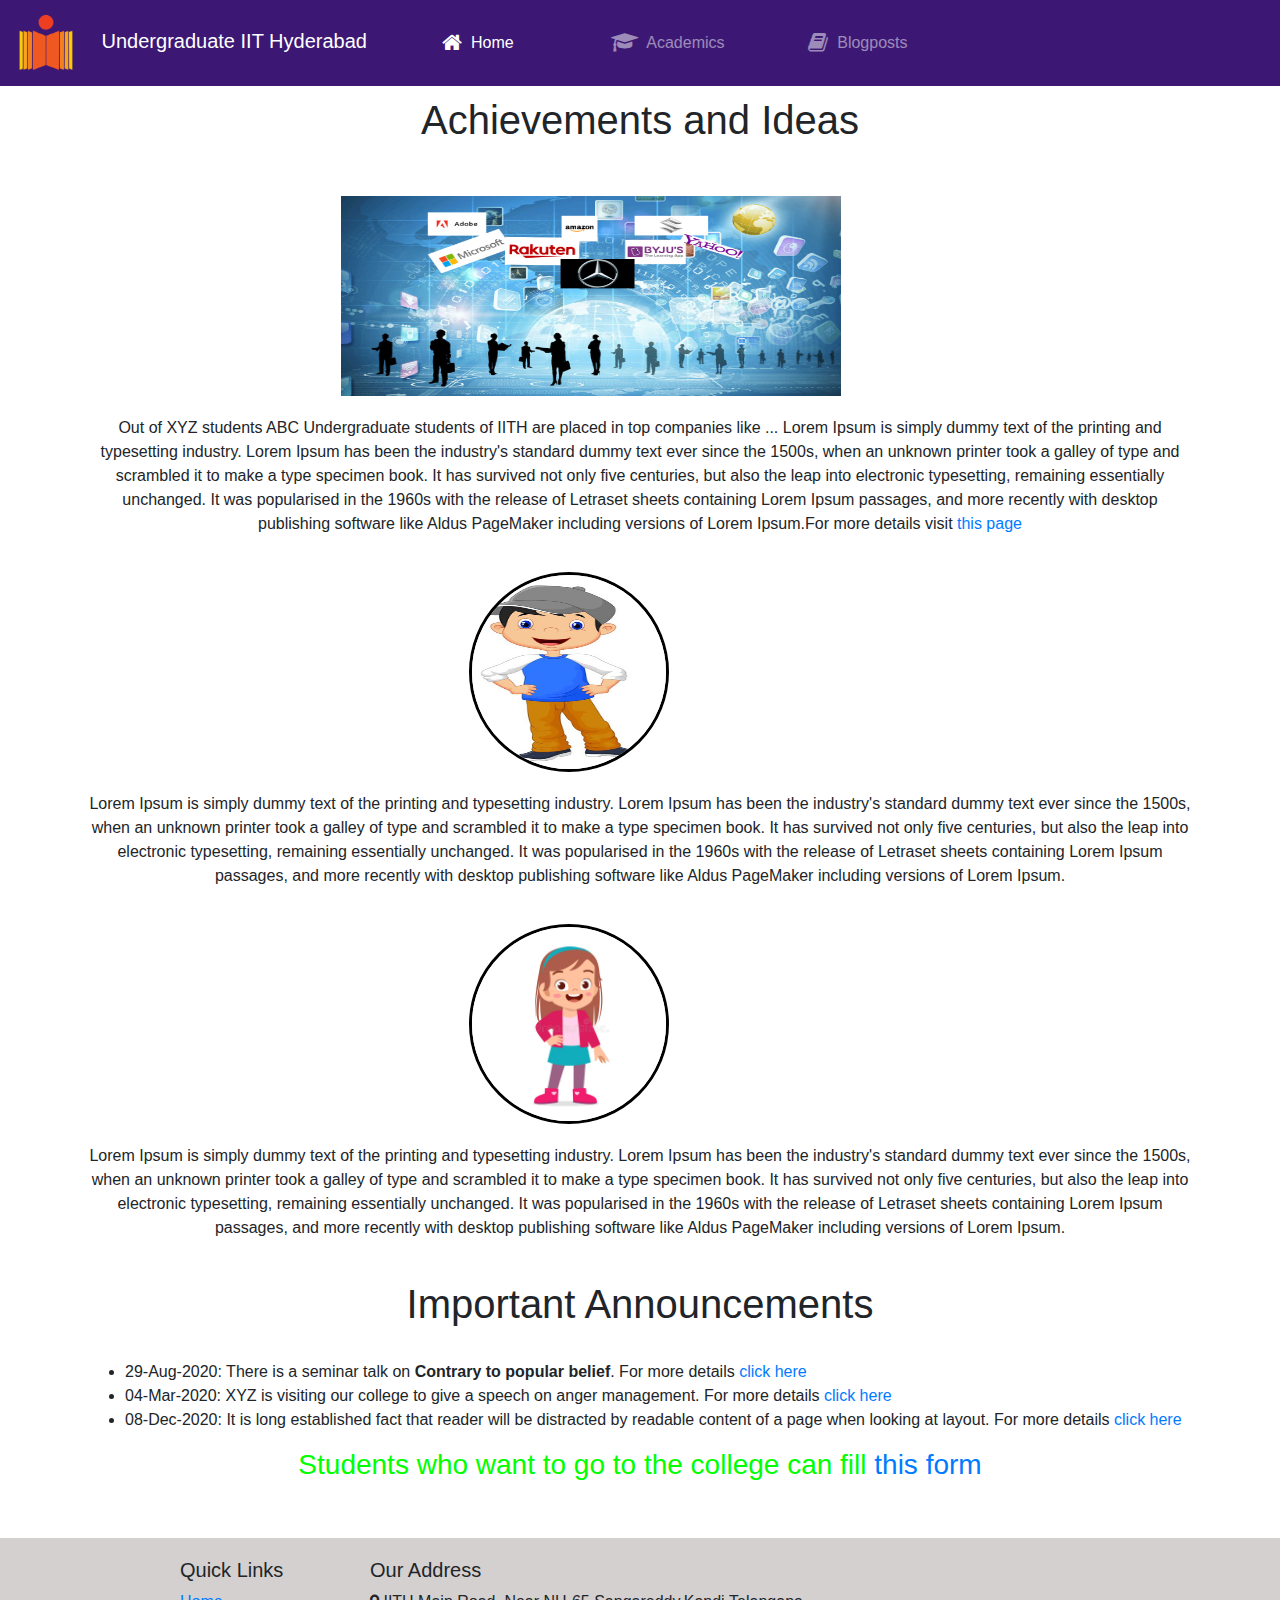
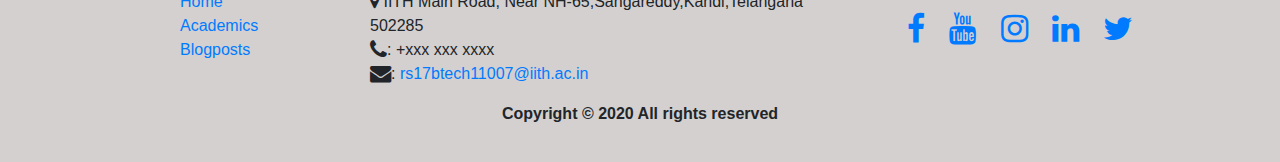
<file: index.html>
<!DOCTYPE html>
<html lang = "en">
	<head>
		<title>Undergraduate IIT Hyderabad </title>
		<meta charset = "utf-8">
		<meta name="viewport" content="width=device-width, initial-scale=1">
		<meta http-equiv="x-ua-compatible" content="ie=edge">  
  
		<link rel="stylesheet" href="https://maxcdn.bootstrapcdn.com/bootstrap/4.5.2/css/bootstrap.min.css">
		<link rel="stylesheet" href="https://cdnjs.cloudflare.com/ajax/libs/font-awesome/4.7.0/css/font-awesome.min.css">
		<link rel="stylesheet" href = "css\index.css">
		<link href="https://fonts.googleapis.com/css?family=Lato&display=swap" rel="stylesheet">
		<script src="https://ajax.googleapis.com/ajax/libs/jquery/3.5.1/jquery.min.js"></script>
		<script src="https://cdnjs.cloudflare.com/ajax/libs/popper.js/1.16.0/umd/popper.min.js"></script>
		<script src="https://maxcdn.bootstrapcdn.com/bootstrap/4.5.2/js/bootstrap.min.js"></script>
	</head>
	
	<body>
	
		<nav class="navbar navbar-expand-md navbar-dark fixed-top">
			<a class="navbar-brand" href="#">
				<img src="img/iithlogo.png" width="60px" height="60px" alt="logo"> Undergraduate IIT Hyderabad
			</a>
			<button type="button" class="navbar-toggler" data-toggle="collapse" data-target="#Navbar">
				<span class="navbar-toggler-icon"></span>                       
			</button>
				
			<div class = "collapse navbar-collapse" id = "Navbar">
				<ul class = "navbar-nav">
					<li class="nav-item active"><a class="nav-link" href="#"><span class="fa fa-home fa-lg"></span>&nbsp Home</a></li>
					<li class="nav-item"><a class="nav-link" href="academics.html"><span class="fa fa-graduation-cap fa-lg"></span>&nbsp Academics</a></li>
					<li class="nav-item"><a class="nav-link" href="blogposts.html"><span class="fa fa-book fa-lg"></span>&nbsp Blogposts</a></li>				
				</ul>
			</div>
		</nav>
		<br><br><br><br>
		
		<div class = "container">
			<h1 style = "text-align: center;">Achievements and Ideas</h1><br>
			<img src = "img/Companies.jpeg" width="500px" height = "200px" style = "margin: 20px 20vw">
			<p style = "text-align:center">Out of XYZ students ABC Undergraduate students of IITH are placed in top companies like ... 
			Lorem Ipsum is simply dummy text of the printing and typesetting industry. 
			Lorem Ipsum has been the industry's standard dummy text ever since the 1500s, when an unknown printer took 
			a galley of type and scrambled it to make a type specimen book. It has survived not only five centuries, 
			but also the leap into electronic typesetting, remaining essentially unchanged. It was popularised in the 
			1960s with the release of Letraset sheets containing Lorem Ipsum passages, and more recently with desktop 
			publishing software like Aldus PageMaker including versions of Lorem Ipsum.For more details visit <a href = "#">this page</a>
			</p>
		</div>
		
		<div class = "container">
			<img src = "img/boy.jpg" width="200px" height = "200px" style = "border-radius: 50%; border: 3px solid black; margin: 20px 30vw">
			<p style = "text-align:center">Lorem Ipsum is simply dummy text of the printing and typesetting industry. 
			Lorem Ipsum has been the industry's standard dummy text ever since the 1500s, when an unknown printer took 
			a galley of type and scrambled it to make a type specimen book. It has survived not only five centuries, 
			but also the leap into electronic typesetting, remaining essentially unchanged. It was popularised in the 
			1960s with the release of Letraset sheets containing Lorem Ipsum passages, and more recently with desktop 
			publishing software like Aldus PageMaker including versions of Lorem Ipsum.
			</p>
			<img src = "img/girl.jpg" width="200px" height = "200px" style = "border-radius: 50%; border: 3px solid black; margin: 20px 30vw">
			<p style = "text-align:center">Lorem Ipsum is simply dummy text of the printing and typesetting industry. 
			Lorem Ipsum has been the industry's standard dummy text ever since the 1500s, when an unknown printer took 
			a galley of type and scrambled it to make a type specimen book. It has survived not only five centuries, 
			but also the leap into electronic typesetting, remaining essentially unchanged. It was popularised in the 
			1960s with the release of Letraset sheets containing Lorem Ipsum passages, and more recently with desktop 
			publishing software like Aldus PageMaker including versions of Lorem Ipsum.
			</p>
		</div>
		<br>
		
		<div class = "container">
			<h1 style = "text-align: center;">Important Announcements</h1><br>
			<ul>
				<li>29-Aug-2020: There is a seminar talk on <strong>Contrary to popular belief</strong>. For more details <a href = "https://www.google.com/">click here</a></li>
				<li>04-Mar-2020: XYZ is visiting our college to give a speech on anger management. For more details <a href = "https://www.google.com/">click here</a></li>
				<li>08-Dec-2020: It is long established fact that reader will be distracted by readable content of a page when looking at layout. For more details <a href = "https://www.google.com/">click here</a></li>
			</ul> 
			
			<h3 style = "text-align:center; color: #00ff00"> Students who want to go to the college can fill <a href = "#">this form <a></h3>
		</div><br><br>
		
		<footer class = "footer">
			<div class ="container">
				<div class = "row">             
					<div class = "col-4 offset-1 col-sm-2">
						<h5>Quick Links</h5>
						<ul class = "list-unstyled">
							<li><a href="#">Home</a></li>
							<li><a href="academics.html">Academics</a></li>
							<li><a href="blogposts.html">Blogposts</a></li>
						</ul>
					</div>
					<div class = "col-7 col-sm-5">
						<h5>Our Address</h5>
						<address>
							<span class="fa fa-map-marker"></span> IITH Main Road, Near NH-65,Sangareddy,Kandi,Telangana 502285<br>
							<i class="fa fa-phone fa-lg"></i>: +xxx xxx xxxx<br>
							<i class="fa fa-envelope fa-lg"></i>: <a href="rs17btech11007@iith.ac.in">rs17btech11007@iith.ac.in</a>
						</address>
					</div>
					<div class = "col-12 col-sm-4 align-self-center">
						<div class="text-center">
							<a href="#" style="margin: 0px 10px"><i class="fa fa-facebook fa-2x"></i></a>
							<a href="#" style="margin: 0px 10px"><i class="fa fa-youtube fa-2x"></i></a>
							<a href="#" style="margin: 0px 10px"><i class="fa fa-instagram fa-2x"></i></a>
							<a href="#" style="margin: 0px 10px"><i class="fa fa-linkedin fa-2x"></i></a>
							<a href="#" style="margin: 0px 10px"><i class="fa fa-twitter fa-2x"></i></a>
						</div>
					</div>
				</div>
				<div class = "row justify-content-center">             
					<div class = "col-auto">
						<p><strong>Copyright © 2020 All rights reserved</p>
					</div>
				</div>
			</div>
		</footer>
	</body>
</html>
</file>
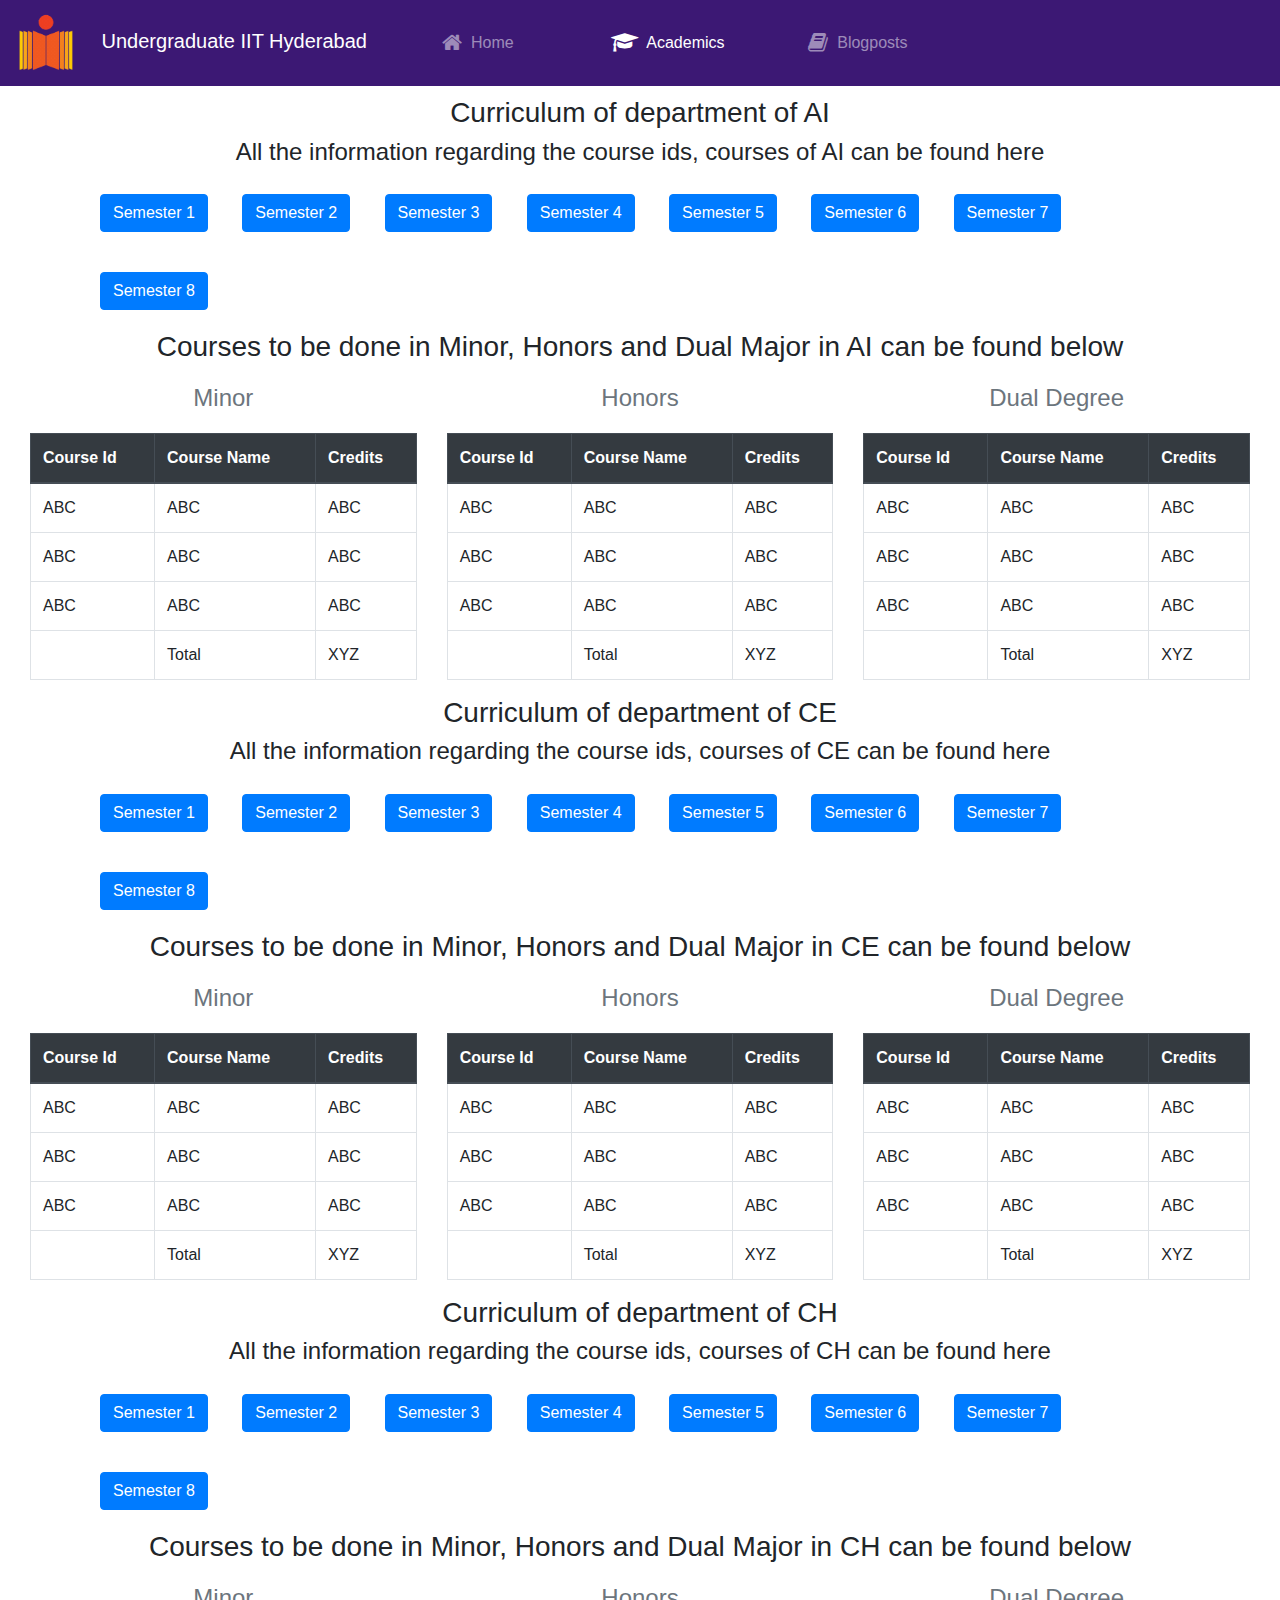
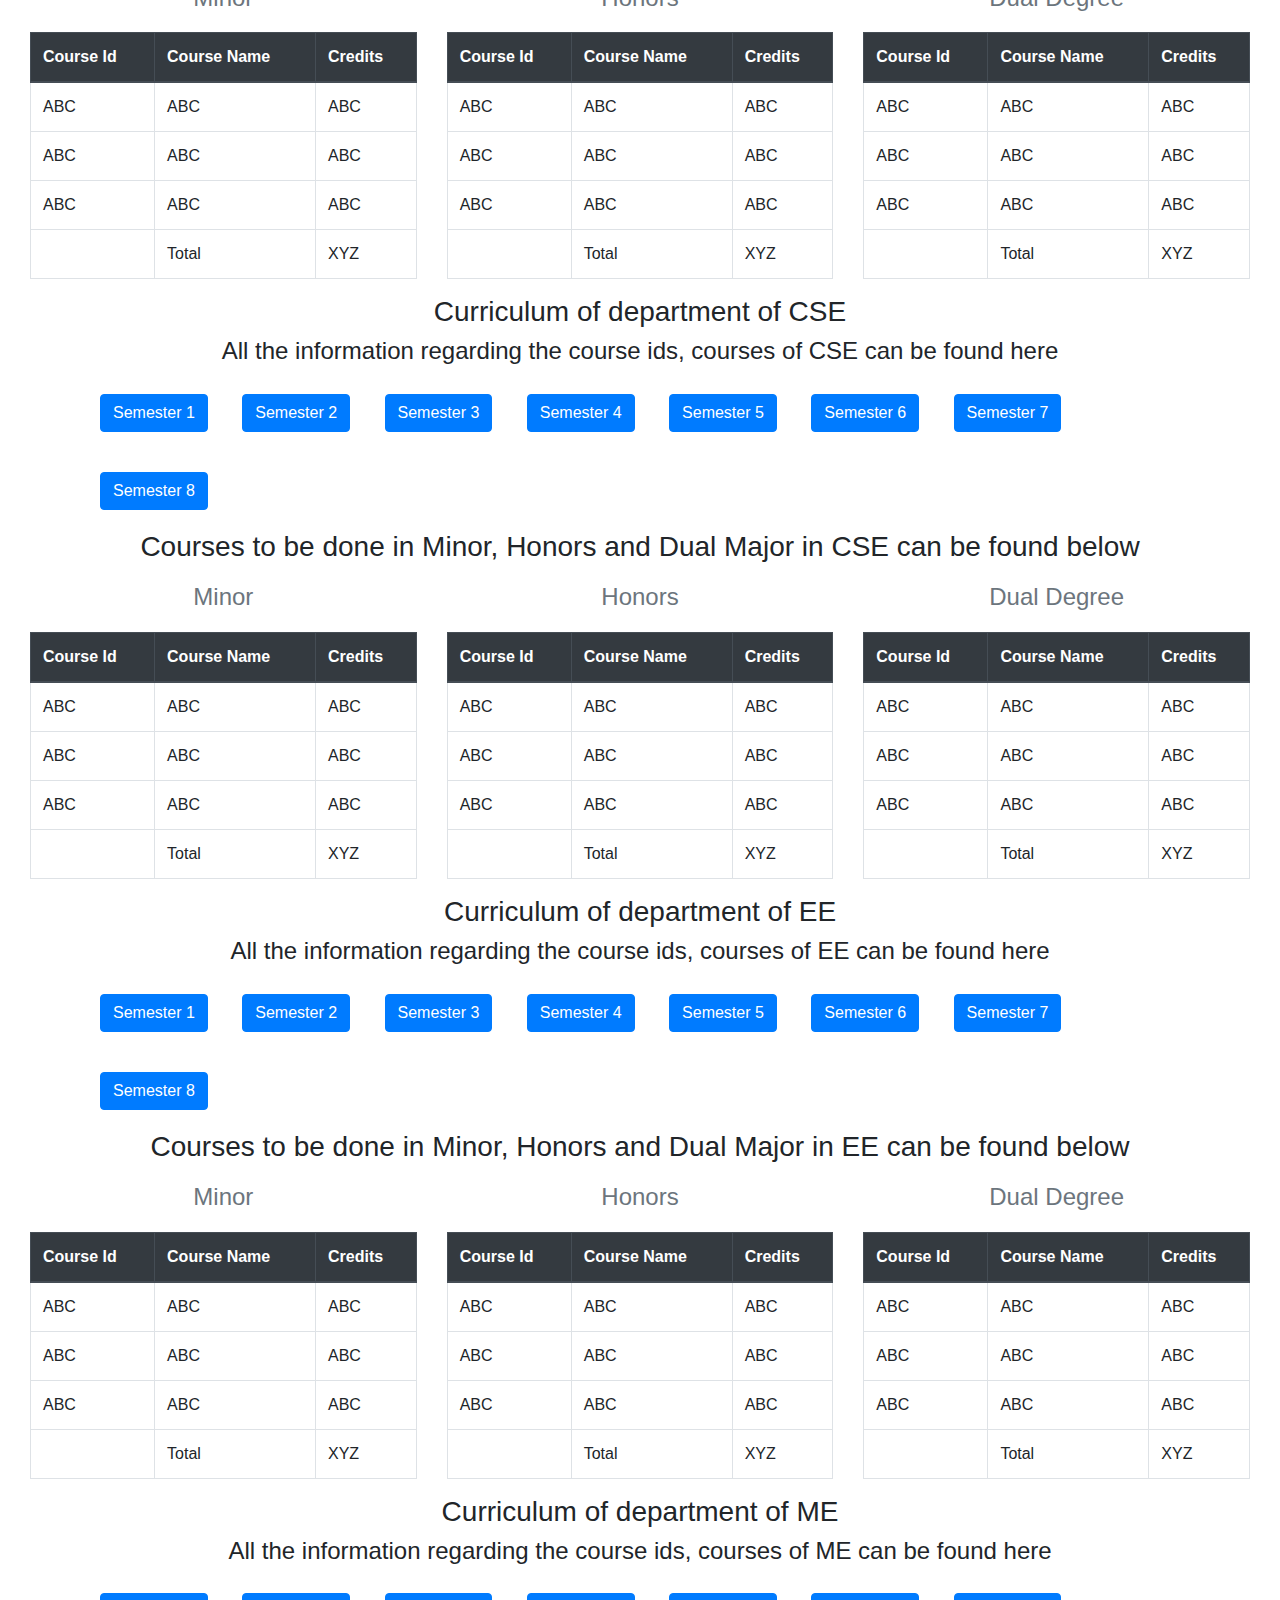
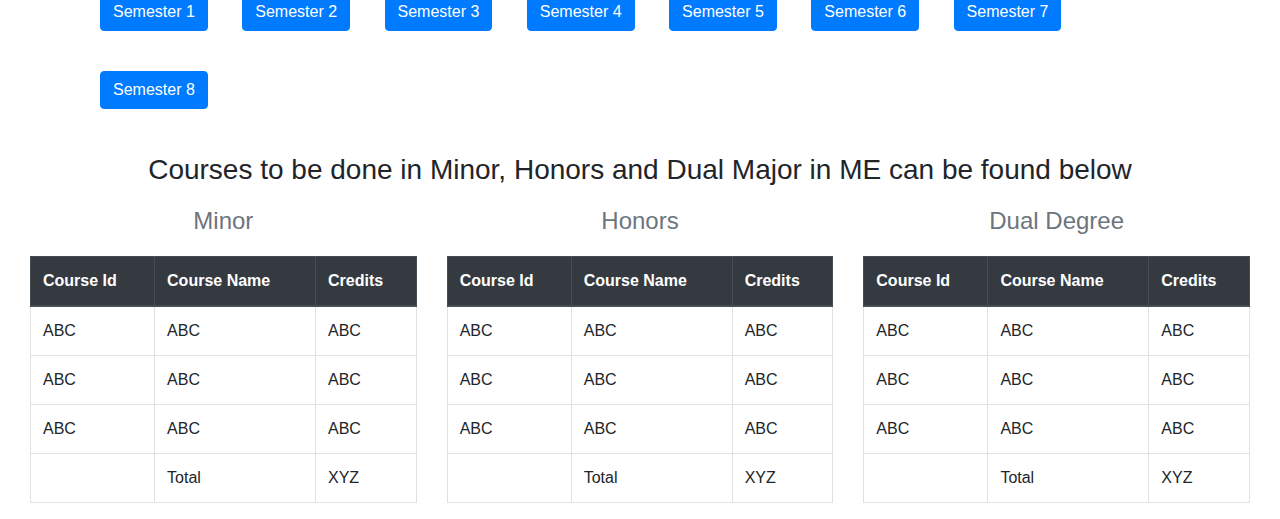
<file: academics.html>
<!DOCTYPE html>
<html lang = "en">
	<head>
		<title>Academics</title>
		<meta charset = "utf-8">
		<meta name="viewport" content="width=device-width, initial-scale=1">
		<meta http-equiv="x-ua-compatible" content="ie=edge">  
  
		<link rel="stylesheet" href="https://maxcdn.bootstrapcdn.com/bootstrap/4.5.2/css/bootstrap.min.css">
		<link rel="stylesheet" href="https://cdnjs.cloudflare.com/ajax/libs/font-awesome/4.7.0/css/font-awesome.min.css">
		<link rel="stylesheet" href = "css\index.css">
		<link href="https://fonts.googleapis.com/css?family=Lato&display=swap" rel="stylesheet">
		<script src="https://ajax.googleapis.com/ajax/libs/jquery/3.5.1/jquery.min.js"></script>
		<script src="https://cdnjs.cloudflare.com/ajax/libs/popper.js/1.16.0/umd/popper.min.js"></script>
		<script src="https://maxcdn.bootstrapcdn.com/bootstrap/4.5.2/js/bootstrap.min.js"></script>
	</head>
	
	<body>
	
		<nav class="navbar navbar-expand-md navbar-dark fixed-top">
			<a class="navbar-brand" href="index.html">
				<img src="img/iithlogo.png" width="60px" height="60px" alt="logo"> Undergraduate IIT Hyderabad
			</a>
			<button type="button" class="navbar-toggler" data-toggle="collapse" data-target="#Navbar">
				<span class="navbar-toggler-icon"></span>                       
			</button>
				
			<div class = "collapse navbar-collapse" id = "Navbar">
				<ul class = "navbar-nav">
					<li class="nav-item"><a class="nav-link" href="index.html"><span class="fa fa-home fa-lg"></span>&nbsp Home</a></li>
					<li class="nav-item active"><a class="nav-link" href="#"><span class="fa fa-graduation-cap fa-lg"></span>&nbsp Academics</a></li>
					<li class="nav-item"><a class="nav-link" href="blogposts.html"><span class="fa fa-book fa-lg"></span>&nbsp Blogposts</a></li>					
				</ul>
			</div>
		</nav>
		<br><br><br><br>
		
		<div class = "container">
			<h3 style = "text-align:center;">Curriculum of department of AI</h3>
			<h4 style = "text-align:center;">All the information regarding the course ids, courses of AI can be found here</h3>
			<div class = "AI" style="margin: opx auto;">
				<button type="button" class="btn btn-primary" data-toggle="collapse" data-target="#sem1" style = "margin: 20px 15px;">Semester 1</button>
				<div id="sem1" class="collapse">
					<table class = "table table-bordered">
						<thead class="thead-dark">
							<tr><th>Course Id</th><th>Course Name</th><th>Credits</th></tr>
						</thead>
						<tbody>
							<tr><td>MA 1110</td><td>Calculus I</td><td>1</td></tr>
							<tr><td>MA 1220</td><td>Calculus II</td><td>2</td></tr>
							<tr><td>ID 1054</td><td>Digital Fabrication</td><td>2</td></tr>
							<tr><td>ID 1035</td><td>Independent Project</td><td>1</td></tr>
							<tr><td>ID 1303</td><td>Introduction to Programming</td><td>2</td></tr>
							<tr><td>PH/CY</td><td>Science Elective</td><td>2</td></tr>
							<tr><td>LA/CA</td><td>Electives</td><td>1</td></tr>
							<tr><td></td><td>Total</td><td>15</td></tr>
						</tbody>
					</table>
				</div>
				
			<button type="button" class="btn btn-primary" data-toggle="collapse" data-target="#sem2" style = "margin: 20px 15px;">Semester 2</button>
				<div id="sem2" class="collapse">
					<table class = "table table-bordered">
						<thead class="thead-dark">
							<tr><th>Course Id</th><th>Course Name</th><th>Credits</th></tr>
						</thead>
						<tbody>
							<tr><td>MA 1130</td><td>Vector Calculus</td><td>1</td></tr>
							<tr><td>AI 1101</td><td>Linear Algebra</td><td>3</td></tr>
							<tr><td>AI 1102</td><td>Probability and Random Variables</td><td>2</td></tr>
							<tr><td>MA 1150</td><td>Differential Equations</td><td>1</td></tr>
							<tr><td>CS 1340</td><td>Discrete Structures II</td><td>2</td></tr>
							<tr><td>CS 1353</td><td>Introduction to Data Structures</td><td>3</td></tr>
							<tr><td>ID 1370</td><td>Digital Signal Processing</td><td>1</td></tr>
							<tr><td>MA 2140</td><td>Statistics</td><td>1</td></tr>
							<tr><td>EE 1210</td><td>Basic Control Theory</td><td>1</td></tr>
							<tr><td>AI 1150</td><td>IDP</td><td>1</td></tr>
							<tr><td></td><td>Total</td><td>16</td></tr>
						</tbody>
					</table>
				</div>
				
			<button type="button" class="btn btn-primary" data-toggle="collapse" data-target="#sem3" style = "margin: 20px 15px;">Semester 3</button>
				<div id="sem3" class="collapse">
					<table class = "table table-bordered">
						<thead class="thead-dark">
							<tr><th>Course Id</th><th>Course Name</th><th>Credits</th></tr>
						</thead>
						<tbody>
							<tr><td>MA 2120</td><td>Transforms</td><td>1</td></tr>
							<tr><td>AI 2000</td><td>Foundations of Machine Learning</td><td>3</td></tr>
							<tr><td>MA 3140</td><td>Statistical Inference</td><td>3</td></tr>
							<tr><td>CS 2400</td><td>Principles of Programming Languages I</td><td>1</td></tr>
							<tr><td>CS 3150</td><td>OS-I</td><td>1</td></tr>
							<tr><td>CS 2323</td><td>Computer Architecture</td><td>2</td></tr>
							<tr><td>AI 2003</td><td>Stochastic Processes</td><td>1</td></tr>
							<tr><td>AI 3002</td><td>Introduction to Brain and Neuroscience</td><td>1</td></tr>
							<tr><td>LA 1500</td><td>AI and Humanity</td><td>1</td></tr>
							<tr><td>AI 2050</td><td>IDP</td><td>1</td></tr>
							<tr><td></td><td>Total</td><td>15</td></tr>
						</tbody>
					</table>
				</div>
				
			<button type="button" class="btn btn-primary" data-toggle="collapse" data-target="#sem4" style = "margin: 20px 15px;">Semester 4</button>
				<div id="sem4" class="collapse">
					<table class = "table table-bordered">
						<thead class="thead-dark">
							<tr><th>Course Id</th><th>Course Name</th><th>Credits</th></tr>
						</thead>
						<tbody>
							<tr><td>CS 2443</td><td>Algorithms</td><td>3</td></tr>
							<tr><td>CS 2420</td><td>Intro to Complexity Theory</td><td>1</td></tr>
							<tr><td>CS 3523</td><td>OS-II</td><td>3</td></tr>
							<tr><td>AI 2100</td><td>Deep Learning</td><td>3</td></tr>
							<tr><td>AI 2150</td><td>IDP</td><td>1</td></tr>
							<tr><td>AI 2101</td><td>Convex Optimization</td><td>3</td></tr>
							<tr><td>AI 1100</td><td>Artificial Intelligence</td><td>2</td></tr>
							<tr><td></td><td>Total</td><td>16</td></tr>
						</tbody>
					</table>
				</div>
				
			<button type="button" class="btn btn-primary" data-toggle="collapse" data-target="#sem5" style = "margin: 20px 15px;">Semester 5</button>
				<div id="sem5" class="collapse">
					<table class = "table table-bordered">
						<thead class="thead-dark">
							<tr><th>Course Id</th><th>Course Name</th><th>Credits</th></tr>
						</thead>
						<tbody>
							<tr><td>AI 4000</td><td>Robotics</td><td>3</td></tr>
							<tr><td>CS 3550</td><td>DBMS-I</td><td>1</td></tr>
							<tr><td>AI xxxx</td><td>AI electives</td><td>6</td></tr>
							<tr><td>CS 3530</td><td>Computer Networks-I</td><td>1</td></tr>
							<tr><td>AI 3000</td><td>Reinforcement Learning</td><td>3</td></tr>
							<tr><td>LA/CA</td><td>LA/CA Electives</td><td>1</td></tr>
							<tr><td>PH/CY</td><td>Science Elective</td><td>1</td></tr>
							<tr><td>AI 3050</td><td>IDP</td><td>1</td></tr>
							<tr><td></td><td>Total</td><td>17</td></tr>
						</tbody>
					</table>
				</div>
				
			<button type="button" class="btn btn-primary" data-toggle="collapse" data-target="#sem6" style = "margin: 20px 15px;">Semester 6</button>
				<div id="sem6" class="collapse">
					<table class = "table table-bordered">
						<thead class="thead-dark">
							<tr><th>Course Id</th><th>Course Name</th><th>Credits</th></tr>
						</thead>
						<tbody>
							<tr><td>AI 3120</td><td>Sequence Models</td><td>1</td></tr>
							<tr><td>AI xxxx</td><td>AI Electives</td><td>3</td></tr>
							<tr><td>CS 3503</td><td>DBMS-II</td><td>3</td></tr>
							<tr><td>CS 3543</td><td>Computer Networks-II</td><td>3</td></tr>
							<tr><td>XX xxxx</td><td>Free Electives</td><td>6</td></tr>
							<tr><td></td><td>Total</td><td>16</td></tr>
						</tbody>
					</table>
				</div>
				
			<button type="button" class="btn btn-primary" data-toggle="collapse" data-target="#sem7" style = "margin: 20px 15px;">Semester 7</button>
				<div id="sem7" class="collapse">
					<table class = "table table-bordered">
						<thead class="thead-dark">
							<tr><th>Course Id</th><th>Course Name</th><th>Credits</th></tr>
						</thead>
						<tbody>
							<tr><td>AI xxxx</td><td>AI electives</td><td>9</td></tr>
							<tr><td>PH/CY</td><td>Science elective</td><td>1</td></tr>
							<tr><td>XX xxxx</td><td>Free Elective</td><td>2</td></tr>
							<tr><td>LA/CA</td><td>LA/CA Electives</td><td>2</td></tr>
							<tr><td></td><td>Total</td><td>16</td></tr>
						</tbody>
					</table>
				</div>
				
			<button type="button" class="btn btn-primary" data-toggle="collapse" data-target="#sem8" style = "margin: 20px 15px;">Semester 8</button>
				<div id="sem8" class="collapse">
					<table class = "table table-bordered">
						<thead class="thead-dark">
							<tr><th>Course Id</th><th>Course Name</th><th>Credits</th></tr>
						</thead>
						<tbody>
							<tr><td>AI xxxx</td><td>AI electives</td><td>8</td></tr>
							<tr><td>PH/CY</td><td>Science Elective</td><td>1</td></tr>
							<tr><td>LA/CA</td><td>LA/CA Elective</td><td>3</td></tr>
							<tr><td>AI 3150</td><td>IDP</td><td>1</td></tr>
							<tr><td>XX xxxx</td><td>Free Electives</td><td></td></tr>
							<tr><td></td><td>Total</td><td>15</td></tr>
						</tbody>
					</table>
				</div>
			</div>
		</div>
		
		<div class = "container-fluid">
			<h3 style = "text-align:center;"> Courses to be done in Minor, Honors and Dual Major in AI can be found below</h3> 
			<div class = "table-responsive col-12 col-md-4" style = "float:left;">
				<table class = "table table-bordered">
					<caption style = "caption-side: top; text-align:center;"><h4>Minor</h4></caption>
					<thead class="thead-dark">
						<tr><th>Course Id</th><th>Course Name</th><th>Credits</th></tr>
					</thead>
					<tbody>
						<tr><td>ABC</td><td>ABC</td><td>ABC</td></tr>
						<tr><td>ABC</td><td>ABC</td><td>ABC</td></tr>
						<tr><td>ABC</td><td>ABC</td><td>ABC</td></tr>
						<tr><td></td><td>Total</td><td>XYZ</td></tr>
					</tbody>
				</table>
			</div>
			<div class = " table-responsive col-12 col-md-4" style = "float:left;">
				<table class = "table table-bordered">
					<caption style = "caption-side: top; text-align:center;"><h4>Honors</h4></caption>
					<thead class="thead-dark">
						<tr><th>Course Id</th><th>Course Name</th><th>Credits</th></tr>
					</thead>
					<tbody>
						<tr><td>ABC</td><td>ABC</td><td>ABC</td></tr>
						<tr><td>ABC</td><td>ABC</td><td>ABC</td></tr>
						<tr><td>ABC</td><td>ABC</td><td>ABC</td></tr>
						<tr><td></td><td>Total</td><td>XYZ</td></tr>
					</tbody>
				</table>
			</div>
			<div class = "table-responsive col-12 col-md-4" style = "float:left;">
				<table class = "table table-bordered">
					<caption style = "caption-side: top; text-align:center;"><h4>Dual Degree</h4></caption>
					<thead class="thead-dark">
						<tr><th>Course Id</th><th>Course Name</th><th>Credits</th></tr>
					</thead>
					<tbody>
						<tr><td>ABC</td><td>ABC</td><td>ABC</td></tr>
						<tr><td>ABC</td><td>ABC</td><td>ABC</td></tr>
						<tr><td>ABC</td><td>ABC</td><td>ABC</td></tr>
						<tr><td></td><td>Total</td><td>XYZ</td></tr>
					</tbody>
				</table>
			</div>
		</div>
		
		<div class = "container">
			<h3 style = "text-align:center;">Curriculum of department of CE</h3>
			<h4 style = "text-align:center;">All the information regarding the course ids, courses of CE can be found here</h3>
			<button type="button" class="btn btn-primary" data-toggle="collapse" data-target="#cesem1" style = "margin: 20px 15px;">Semester 1</button>
				<div id="cesem1" class="collapse">
					<table class = "table table-bordered">
						<thead class="thead-dark">
							<tr><th>Course Id</th><th>Course Name</th><th>Credits</th></tr>
						</thead>
						<tbody>
							<tr><td>ID 1035</td><td>Independent Project</td><td>1</td></tr>
							<tr><td>MA 1110</td><td>Calculus-I</td><td>1</td></tr>
							<tr><td>MA 1220</td><td>Calculus-II</td><td>2</td></tr>
							<tr><td>ID 1303</td><td>Introduction to Programming</td><td>2</td></tr>
							<tr><td>CY 1017</td><td>Environmental Chemistry-I</td><td>1</td></tr>
							<tr><td>ID 1130</td><td>Engineering Statics</td><td>2</td></tr>
							<tr><td>ID 1100</td><td>Fluid Mechanics-I</td><td>2</td></tr>
							<tr><td>ID 1054</td><td>Digital Fabrication</td><td>2</td></tr>
							<tr><td>ID 1041</td><td>Engineering Drawing</td><td>2</td></tr>
							<tr><td>ID 1171</td><td>Fabrication Lab-I </td><td>2</td></tr>
							<tr><td></td><td>Total</td><td>17</td></tr>
						</tbody>
					</table>
				</div>
			<button type="button" class="btn btn-primary" data-toggle="collapse" data-target="#cesem2" style = "margin: 20px 15px;">Semester 2</button>
				<div id="cesem2" class="collapse">
					<table class = "table table-bordered">
						<thead class="thead-dark">
							<tr><th>Course Id</th><th>Course Name</th><th>Credits</th></tr>
						</thead>
						<tbody>
							<tr><td>MA 1130</td><td>Vector Calculus</td><td>1</td></tr>
							<tr><td>MA 1140</td><td>Linear Algebra</td><td>1</td></tr>
							<tr><td>MA 1150</td><td>Differential Equations </td><td>1</td></tr>
							<tr><td>ID 1160</td><td>Solid Mechanics-I</td><td>2</td></tr>
							<tr><td>CY 1020</td><td>Dynamics of Chemical Systems-I</td><td>1</td></tr>
							<tr><td>ME 1030</td><td>Dynamics</td><td>2</td></tr>
							<tr><td>ID 1140</td><td>Thermodynamics-I</td><td>1</td></tr>
							<tr><td>ID 1150</td><td>Thermodynamics-II</td><td>2</td></tr>
							<tr><td>CE 2020</td><td>Construction Materials</td><td>1.5</td></tr>
							<tr><td>CE 3512</td><td>Introduction to Environmental Engineering</td><td>1</td></tr>
							<tr><td>LA/CA</td><td>LA/CA Elective</td><td>2</td></tr>
							<tr><td>ID 1370</td><td>Digital Signal Processing </td><td>1</td></tr>
							<tr><td></td><td>Total</td><td>16.5</td></tr>
						</tbody>
					</table>
				</div>
			<button type="button" class="btn btn-primary" data-toggle="collapse" data-target="#cesem3" style = "margin: 20px 15px;">Semester 3</button>
				<div id="cesem3" class="collapse">
					<table class = "table table-bordered">
						<thead class="thead-dark">
							<tr><th>Course Id</th><th>Course Name</th><th>Credits</th></tr>
						</thead>
						<tbody>
							<tr><td>MA 2110</td><td>Probability</td><td>1</td></tr>
							<tr><td>PH 1017</td><td>Classical Physics</td><td>1</td></tr>
							<tr><td>PH 1031</td><td>Physics Lab</td><td>2</td></tr>
							<tr><td>ID 2020</td><td>Solid Mechanics-I</td><td>2</td></tr>
							<tr><td>EE 1010</td><td>Electric Circuits</td><td>1</td></tr>
							<tr><td>CE 2021</td><td>Construction Materials Lab</td><td>2</td></tr>
							<tr><td>CE 2030</td><td>Concrete Technology</td><td>1.5</td></tr>
							<tr><td>MA 2120</td><td>Transforms</td><td>1</td></tr>
							<tr><td>CY 1031</td><td>Chemistry lab</td><td>2</td></tr>
							<tr><td>ID 1110</td><td>Fluid Mechanics-II</td><td>1.5</td></tr>
							<tr><td>CE 2031</td><td>Fluid Mechanics Lab</td><td>1</td></tr>
							<tr><td></td><td>Total</td><td>16</td></tr>
						</tbody>
					</table>
				</div>
			<button type="button" class="btn btn-primary" data-toggle="collapse" data-target="#cesem4" style = "margin: 20px 15px;">Semester 4</button>
				<div id="cesem4" class="collapse">
					<table class = "table table-bordered">
						<thead class="thead-dark">
							<tr><th>Course Id</th><th>Course Name</th><th>Credits</th></tr>
						</thead>
						<tbody>
							<tr><td>MA 2130</td><td>Complex Variables</td><td>1</td></tr>
							<tr><td>MA 2140</td><td>Statistics</td><td>1</td></tr>
							<tr><td>BO 1010</td><td>Introduction to Life Sciences</td><td>1</td></tr>
							<tr><td>CE 2101</td><td>Structural Mechanics Lab</td><td>2</td></tr>
							<tr><td>LA/CA</td><td>LA/CA Elective</td><td>2</td></tr>
							<tr><td>CE 2100</td><td>Introduction to Structural Analysis</td><td>1.5</td></tr>
							<tr><td>CE 2110</td><td>Analysis of Indeterminate Structures</td><td>1.5</td></tr>
							<tr><td>CE 3300</td><td>Geotechnical Engineering-I</td><td>1.5</td></tr>
							<tr><td>CE 3310</td><td>Geotechnical Engineering-II</td><td>1.5</td></tr>
							<tr><td>CE 3301</td><td>Geotechnical Engineering Lab</td><td>2</td></tr>
							<tr><td></td><td>Total</td><td>15</td></tr>
						</tbody>
					</table>
				</div>
			<button type="button" class="btn btn-primary" data-toggle="collapse" data-target="#cesem5" style = "margin: 20px 15px;">Semester 5</button>
				<div id="cesem5" class="collapse">
					<table class = "table table-bordered">
						<thead class="thead-dark">
							<tr><th>Course Id</th><th>Course Name</th><th>Credits</th></tr>
						</thead>
						<tbody>
							<tr><td>CE 3312</td><td>Introduction to Foundation Engineering</td><td>1</td></tr>
							<tr><td>CE 3322</td><td>Design of Foundations</td><td>2</td></tr>
							<tr><td>CE 3102</td><td>Introduction to Reinforced Concrete</td><td>1.5</td></tr>
							<tr><td>CE 3122</td><td>Reinforced Concrete Design</td><td>1.5</td></tr>
							<tr><td>CE 3500</td><td>Introduction to Hydraulic Engineering 1</td><td>1.5</td></tr>
							<tr><td>CE 2500</td><td>Engineering Hydrology</td><td>2</td></tr>
							<tr><td>CE 3501</td><td>Hydraulic Engineering Lab</td><td>1</td></tr>
							<tr><td>BM 1030</td><td>Bioengineering</td><td>1</td></tr>
							<tr><td>CE 3820</td><td>Highway Design and Materials</td><td>2</td></tr>
							<tr><td>CE 3830</td><td>Railway and Airport Engineering</td><td>1</td></tr>
							<tr><td>CE 3590</td><td>Environmental Systems Engineering</td><td>2</td></tr>
							<tr><td>XX xxxx/CE 3025</td><td>Core Electives/ Department Core Elective (Project)</td><td>0-3</td></tr>
							<tr><td></td><td>Total</td><td>16.5-19.5</td></tr>
						</tbody>
					</table>
				</div>
			<button type="button" class="btn btn-primary" data-toggle="collapse" data-target="#cesem6" style = "margin: 20px 15px;">Semester 6</button>
				<div id="cesem6" class="collapse">
					<table class = "table table-bordered">
						<thead class="thead-dark">
							<tr><th>Course Id</th><th>Course Name</th><th>Credits</th></tr>
						</thead>
						<tbody>
							<tr><td>CE 3510</td><td>Open Channel Hydraulics</td><td>1.5</td></tr>
							<tr><td>CE 3010</td><td>Fundamentals of GIS and Remote Sensing</td><td>2</td></tr>
							<tr><td>CE 3011</td><td>GIS Lab</td><td>1</td></tr>
							<tr><td>CE 3821</td><td>Highway Materials Lab</td><td>1</td></tr>
							<tr><td>CE 3142</td><td>Introduction to Structural Steel Design</td><td>1.5</td></tr>
							<tr><td>CE 3132</td><td>Design of Steel Structures</td><td>1.5</td></tr>
							<tr><td>LA/CA</td><td>LA/CA Elective</td><td>2</td></tr>
							<tr><td>CE 3840</td><td>Traffic Engineering and Planning</td><td>2</td></tr>
							<tr><td>CE 3841</td><td>Traffic Engineering Lab</td><td>1.5</td></tr>
							<tr><td>CE 3530</td><td>Air Pollution</td><td>2</td></tr>
							<tr><td>XX xxxx/CE 3035</td><td>Core Electives/ Department Core Elective (Project)</td><td>0-3</td></tr>
							<tr><td></td><td>Total</td><td>16-19</td></tr>
						</tbody>
					</table>
				</div>
			<button type="button" class="btn btn-primary" data-toggle="collapse" data-target="#cesem7" style = "margin: 20px 15px;">Semester 7</button>
				<div id="cesem7" class="collapse">
					<table class = "table table-bordered">
						<thead class="thead-dark">
							<tr><th>Course Id</th><th>Course Name</th><th>Credits</th></tr>
						</thead>
						<tbody>
							<tr><td>XX xxxx/CE 4025</td><td>Core Electives/ Department Core Elective (Project)</td><td>3-6</td></tr>
							<tr><td>CE 4500</td><td>Water Resources Engineering</td><td>2</td></tr>
							<tr><td>CE 4900</td><td>Construction Management</td><td>2</td></tr>
							<tr><td>CE 3020</td><td>Surveying</td><td>2</td></tr>
							<tr><td>LA/CA</td><td>LA/CA Elective</td><td>2</td></tr>
							<tr><td>CE 3511</td><td>Environmental Engineering lab</td><td>2</td></tr>
							<tr><td>CE 3522</td><td>Water and Wastewater Engineering</td><td>2</td></tr>
							<tr><td></td><td>Total</td><td>15-18</td></tr>
						</tbody>
					</table>
				</div>
			<button type="button" class="btn btn-primary" data-toggle="collapse" data-target="#cesem8" style = "margin: 20px 15px;">Semester 8</button>
				<div id="cesem8" class="collapse">
					<table class = "table table-bordered">
						<thead class="thead-dark">
							<tr><th>Course Id</th><th>Course Name</th><th>Credits</th></tr>
						</thead>
						<tbody>
							<tr><td>XX xxxx/CE 4045</td><td>Core Electives/ Department Core Elective (Project)</td><td>3-6</td></tr>
							<tr><td>ID 4006</td><td>Ethics and Values</td><td>1</td></tr>
							<tr><td>XX xxxx</td><td>Free Electives</td><td>6</td></tr>
							<tr><td>LA/CA</td><td>LA/CA Elective</td><td>2</td></tr>
							<tr><td></td><td>Total</td><td>12-15</td></tr>
						</tbody>
					</table>
				</div>
		</div>
		
		<div class = "container-fluid">
			<h3 style = "text-align:center;"> Courses to be done in Minor, Honors and Dual Major in CE can be found below</h3> 
			<div class = "table-responsive col-12 col-md-4" style = "float:left;">
				<table class = "table table-bordered">
					<caption style = "caption-side: top; text-align:center;"><h4>Minor</h4></caption>
					<thead class="thead-dark">
						<tr><th>Course Id</th><th>Course Name</th><th>Credits</th></tr>
					</thead>
					<tbody>
						<tr><td>ABC</td><td>ABC</td><td>ABC</td></tr>
						<tr><td>ABC</td><td>ABC</td><td>ABC</td></tr>
						<tr><td>ABC</td><td>ABC</td><td>ABC</td></tr>
						<tr><td></td><td>Total</td><td>XYZ</td></tr>
					</tbody>
				</table>
			</div>
			<div class = " table-responsive col-12 col-md-4" style = "float:left;">
				<table class = "table table-bordered">
					<caption style = "caption-side: top; text-align:center;"><h4>Honors</h4></caption>
					<thead class="thead-dark">
						<tr><th>Course Id</th><th>Course Name</th><th>Credits</th></tr>
					</thead>
					<tbody>
						<tr><td>ABC</td><td>ABC</td><td>ABC</td></tr>
						<tr><td>ABC</td><td>ABC</td><td>ABC</td></tr>
						<tr><td>ABC</td><td>ABC</td><td>ABC</td></tr>
						<tr><td></td><td>Total</td><td>XYZ</td></tr>
					</tbody>
				</table>
			</div>
			<div class = "table-responsive col-12 col-md-4" style = "float:left;">
				<table class = "table table-bordered">
					<caption style = "caption-side: top; text-align:center;"><h4>Dual Degree</h4></caption>
					<thead class="thead-dark">
						<tr><th>Course Id</th><th>Course Name</th><th>Credits</th></tr>
					</thead>
					<tbody>
						<tr><td>ABC</td><td>ABC</td><td>ABC</td></tr>
						<tr><td>ABC</td><td>ABC</td><td>ABC</td></tr>
						<tr><td>ABC</td><td>ABC</td><td>ABC</td></tr>
						<tr><td></td><td>Total</td><td>XYZ</td></tr>
					</tbody>
				</table>
			</div>
		</div>
		
		<div class = "container">
			<h3 style = "text-align:center;">Curriculum of department of CH</h3>
			<h4 style = "text-align:center;">All the information regarding the course ids, courses of CH can be found here</h3>
			<button type="button" class="btn btn-primary" data-toggle="collapse" data-target="#chsem1" style = "margin: 20px 15px;">Semester 1</button>
				<div id="chsem1" class="collapse">
					<table class = "table table-bordered">
						<thead class="thead-dark">
							<tr><th>Course Id</th><th>Course Name</th><th>Credits</th></tr>
						</thead>
						<tbody>
							<tr><td>CH 1010</td><td>Material & Energy Balance</td><td>2</td></tr>
							<tr><td>CH 1030</td><td>Fluid Mechanics</td><td>2</td></tr>
							<tr><td>CH 1050</td><td>Introduction to Mass Transfer</td><td>1</td></tr>
							<tr><td>ID 1035</td><td>Independent Project</td><td>1</td></tr>
							<tr><td>ID 1054</td><td>Digital Fabrication</td><td>2</td></tr>
							<tr><td>ID 1171</td><td>Fabrication Lab-I</td><td>2</td></tr>
							<tr><td>MA 1110</td><td>Calculus-I</td><td>1</td></tr>
							<tr><td>MA 1220</td><td>Calculus-II</td><td>2</td></tr>
							<tr><td>PH 1017</td><td>Classical Physics</td><td>1</td></tr>
							<tr><td>PH 1031</td><td>Physics Lab</td><td>2</td></tr>
							<tr><td></td><td>Total</td><td>16</td></tr>
						</tbody>
					</table>
				</div>
			<button type="button" class="btn btn-primary" data-toggle="collapse" data-target="#chsem2" style = "margin: 20px 15px;">Semester 2</button>
				<div id="chsem2" class="collapse">
					<table class = "table table-bordered">
						<thead class="thead-dark">
							<tr><th>Course Id</th><th>Course Name</th><th>Credits</th></tr>
						</thead>
						<tbody>
							<tr><td>CH 1020</td><td>Introduction to Thermodynamics</td><td>2</td></tr>
							<tr><td>CH 1021</td><td>Chemical Engineering Lab</td><td>1</td></tr>
							<tr><td>CH 1040</td><td>Chemical Reaction Engineering-I</td><td>2</td></tr>
							<tr><td>CH 1060</td><td>Heat Transfer</td><td>2</td></tr>
							<tr><td>CH 1080</td><td>Seperation Process-I</td><td>2</td></tr>
							<tr><td>CY 1020</td><td>Dynamics of Chemical Systems-I</td><td>1</td></tr>
							<tr><td>ID 4006</td><td>Professional Ethics</td><td>1</td></tr>
							<tr><td>LA xxxx</td><td>LA/CA Elective</td><td>1</td></tr>
							<tr><td>MA 1130</td><td>Vector Calculus</td><td>1</td></tr>
							<tr><td>MA 1140</td><td>Linear Algebra</td><td>1</td></tr>
							<tr><td>MA 1150</td><td>Differential Equations</td><td>1</td></tr>
							<tr><td>PH 1027</td><td>Electromagnetism and Maxwell's Equations</td><td>1</td></tr>
							<tr><td></td><td>Total</td><td>16</td></tr>
						</tbody>
					</table>
				</div>
			<button type="button" class="btn btn-primary" data-toggle="collapse" data-target="#chsem3" style = "margin: 20px 15px;">Semester 3</button>
				<div id="chsem3" class="collapse">
					<table class = "table table-bordered">
						<thead class="thead-dark">
							<tr><th>Course Id</th><th>Course Name</th><th>Credits</th></tr>
						</thead>
						<tbody>
							<tr><td>CH 2010</td><td>Mechanical Operations</td><td>2</td></tr>
							<tr><td>CH 2011</td><td>Applied Chemistry Lab</td><td>1</td></tr>
							<tr><td>CH 2030</td><td>Numerical Methods-I</td><td>2</td></tr>
							<tr><td>CH xxxx</td><td>Core Elective Basket: Biological Processes</td><td>3</td></tr>
							<tr><td>CY 1030</td><td>Environmental Chemistry-II</td><td>2</td></tr>
							<tr><td>CY 1017</td><td>Environmental Chemistry-I</td><td>1</td></tr>
							<tr><td>CY 1031</td><td>Chemistry Lab</td><td>2</td></tr>
							<tr><td>ID 1041</td><td>Engineering Drawing</td><td>2</td></tr>
							<tr><td>ID 1303</td><td>Introduction to Programming</td><td>2</td></tr>
							<tr><td>MA 2120</td><td>Transforms</td><td>1</td></tr>
							<tr><td></td><td>Total</td><td>18</td></tr>
						</tbody>
					</table>
				</div>
			<button type="button" class="btn btn-primary" data-toggle="collapse" data-target="#chsem4" style = "margin: 20px 15px;">Semester 4</button>
				<div id="chsem4" class="collapse">
					<table class = "table table-bordered">
						<thead class="thead-dark">
							<tr><th>Course Id</th><th>Course Name</th><th>Credits</th></tr>
						</thead>
						<tbody>
							<tr><td>CH 2020</td><td>Basic Control Theory</td><td>1</td></tr>
							<tr><td>CH 2021</td><td>Mechanical Operations Lab</td><td>1</td></tr>
							<tr><td>CH 2040</td><td>Heat Transfer Equipment & Design</td><td>2</td></tr>
							<tr><td>CH 2060</td><td>Numerical Methods-II</td><td>2</td></tr>
							<tr><td>CH 2080</td><td>Chemical Reaction Engineering-II</td><td>2</td></tr>
							<tr><td>CH 2100</td><td>Heterogeneous Reaction Engineering</td><td>2</td></tr>
							<tr><td>CH 2120</td><td>Fluid Mechanics Lab</td><td>1</td></tr>
							<tr><td>CH xxxx</td><td>Core Elective Basket: Energy & Environment</td><td>3</td></tr>
							<tr><td>LA xxxx</td><td>LA/CA Elective</td><td>2</td></tr>
							<tr><td>MA 2130</td><td>Complex Variables</td><td>1</td></tr>
							<tr><td></td><td>Total</td><td>17</td></tr>
						</tbody>
					</table>
				</div>
			<button type="button" class="btn btn-primary" data-toggle="collapse" data-target="#chsem5" style = "margin: 20px 15px;">Semester 5</button>
				<div id="chsem5" class="collapse">
					<table class = "table table-bordered">
						<thead class="thead-dark">
							<tr><th>Course Id</th><th>Course Name</th><th>Credits</th></tr>
						</thead>
						<tbody>
							<tr><td>CH 3010</td><td>Seperation Process II</td><td>2</td></tr>
							<tr><td>CH 3011</td><td>HT Lab</td><td>1</td></tr>
							<tr><td>CH 3030</td><td>Transport Phenomena-I</td><td>2</td></tr>
							<tr><td>CH 3031</td><td>MT Lab</td><td>1</td></tr>
							<tr><td>CH 3050</td><td>Control Design and Analysis</td><td>2</td></tr>
							<tr><td>CH 3070</td><td>Chemical Engineering Thermodynamics-I</td><td>2</td></tr>
							<tr><td>CH 3090</td><td>Chemical Engineering Thermodynamics-II</td><td>1</td></tr>
							<tr><td>CH xxxx</td><td>Core Elective Basket: Materials</td><td>3</td></tr>
							<tr><td>LA xxxx</td><td>LA/CA Elective</td><td>2</td></tr>
							<tr><td></td><td>Total</td><td>16</td></tr>
						</tbody>
					</table>
				</div>
			<button type="button" class="btn btn-primary" data-toggle="collapse" data-target="#chsem6" style = "margin: 20px 15px;">Semester 6</button>
				<div id="chsem6" class="collapse">
					<table class = "table table-bordered">
						<thead class="thead-dark">
							<tr><th>Course Id</th><th>Course Name</th><th>Credits</th></tr>
						</thead>
						<tbody>
							<tr><td>CH 3020</td><td>Transport Phenomena-II</td><td>2</td></tr>
							<tr><td>CH 3021</td><td>Reaction Engineering Lab</td><td>1</td></tr>
							<tr><td>CH 3022</td><td>Mass Transfer Equipment Design</td><td>1</td></tr>
							<tr><td>CH 3041</td><td>Process Control Lab</td><td>1</td></tr>
							<tr><td>CH 3042</td><td>Plant Design-I</td><td>3</td></tr>
							<tr><td>CH xxxx</td><td>Core Elective Basket: Chemical Processes</td><td>2</td></tr>
							<tr><td>LA xxxx</td><td>LA/CA Elective</td><td>2</td></tr>
							<tr><td></td><td>Total</td><td>12</td></tr>
						</tbody>
					</table>
				</div>
			<button type="button" class="btn btn-primary" data-toggle="collapse" data-target="#chsem7" style = "margin: 20px 15px;">Semester 7</button>
				<div id="chsem7" class="collapse">
					<table class = "table table-bordered">
						<thead class="thead-dark">
							<tr><th>Course Id</th><th>Course Name</th><th>Credits</th>
							</tr>
						</thead>
						<tbody>
							<tr><td>CH 4010</td><td>Safety</td><td>1</td></tr>
							<tr><td>CH 4011</td><td>Process Simulation Lab</td><td>2</td></tr>
							<tr><td>CH 4012</td><td>Plant Design-II</td><td>1</td></tr>
							<tr><td>LA xxxx</td><td>LA/CA Elective</td><td>2</td></tr>
							<tr><td>XX xxxx</td><td>Free Electives I</td><td>5</td></tr>
							<tr><td></td><td>Total</td><td>11</td></tr>
						</tbody>
					</table>
				</div>
			<button type="button" class="btn btn-primary" data-toggle="collapse" data-target="#chsem8" style = "margin: 20px 15px;">Semester 8</button>
				<div id="chsem8" class="collapse">
					<table class = "table table-bordered">
						<thead class="thead-dark">
							<tr><th>Course Id</th><th>Course Name</th><th>Credits</th>
							</tr>
						</thead>
						<tbody>
							<tr><td>CH 4020</td><td>Optimization</td><td>2</td></tr>
							<tr><td>LA xxxx</td><td>LA/CA Elective</td><td>2</td></tr>
							<tr><td>XX xxxx</td><td>Free Electives II</td><td>5</td></tr>
							<tr><td></td><td>Total</td><td>9</td></tr>
						</tbody>
					</table>
				</div>
		</div>
		
		<div class = "container-fluid">
			<h3 style = "text-align:center;"> Courses to be done in Minor, Honors and Dual Major in CH can be found below</h3> 
			<div class = "table-responsive col-12 col-md-4" style = "float:left;">
				<table class = "table table-bordered">
					<caption style = "caption-side: top; text-align:center;"><h4>Minor</h4></caption>
					<thead class="thead-dark">
						<tr><th>Course Id</th><th>Course Name</th><th>Credits</th></tr>
					</thead>
					<tbody>
						<tr><td>ABC</td><td>ABC</td><td>ABC</td></tr>
						<tr><td>ABC</td><td>ABC</td><td>ABC</td></tr>
						<tr><td>ABC</td><td>ABC</td><td>ABC</td></tr>
						<tr><td></td><td>Total</td><td>XYZ</td></tr>
					</tbody>
				</table>
			</div>
			<div class = " table-responsive col-12 col-md-4" style = "float:left;">
				<table class = "table table-bordered">
					<caption style = "caption-side: top; text-align:center;"><h4>Honors</h4></caption>
					<thead class="thead-dark">
						<tr><th>Course Id</th><th>Course Name</th><th>Credits</th></tr>
					</thead>
					<tbody>
						<tr><td>ABC</td><td>ABC</td><td>ABC</td></tr>
						<tr><td>ABC</td><td>ABC</td><td>ABC</td></tr>
						<tr><td>ABC</td><td>ABC</td><td>ABC</td></tr>
						<tr><td></td><td>Total</td><td>XYZ</td></tr>
					</tbody>
				</table>
			</div>
			<div class = "table-responsive col-12 col-md-4" style = "float:left;">
				<table class = "table table-bordered">
					<caption style = "caption-side: top; text-align:center;"><h4>Dual Degree</h4></caption>
					<thead class="thead-dark">
						<tr><th>Course Id</th><th>Course Name</th><th>Credits</th></tr>
					</thead>
					<tbody>
						<tr><td>ABC</td><td>ABC</td><td>ABC</td></tr>
						<tr><td>ABC</td><td>ABC</td><td>ABC</td></tr>
						<tr><td>ABC</td><td>ABC</td><td>ABC</td></tr>
						<tr><td></td><td>Total</td><td>XYZ</td></tr>
					</tbody>
				</table>
			</div>
		</div>
		
		<div class = "container">
			<h3 style = "text-align:center;">Curriculum of department of CSE</h3>
			<h4 style = "text-align:center;">All the information regarding the course ids, courses of CSE can be found here</h3>
			<button type="button" class="btn btn-primary" data-toggle="collapse" data-target="#cssem1" style = "margin: 20px 15px;">Semester 1</button>
				<div id="cssem1" class="collapse">
					<table class = "table table-bordered">
						<thead class="thead-dark">
							<tr><th>Course Id</th><th>Course Name</th><th>Credits</th></tr>
						</thead>
						<tbody>
							<tr><td>ID 1035</td><td>Independent Project</td><td>1</td></tr>
							<tr><td>MA 1110</td><td>Calculus-I</td><td>1</td></tr>
							<tr><td>MA 1220</td><td>Calculus-II</td><td>2</td></tr>
							<tr><td>PH xxxx</td><td>PH Electives</td><td>1</td></tr>
							<tr><td>CY xxxx</td><td>CY Electives</td><td>1</td></tr>
							<tr><td>ID 1054</td><td>Digital Fabrication</td><td>2</td></tr>
							<tr><td>ID 1303</td><td>Introduction to Programming</td><td>2</td></tr>
							<tr><td>LA/CA</td><td>LA/CA Electives</td><td>1</td></tr>
							<tr><td>CS 1310</td><td>Discrete Structures I</td><td>2</td></tr>
							<tr><td>EE 1110</td><td>Digital Design though Arduino</td><td>1</td></tr>
							<tr><td>EE 1120</td><td>Digital System Design</td><td>1</td></tr>
							<tr><td></td><td>Total</td><td>15</td></tr>
						</tbody>
					</table>
				</div>
			<button type="button" class="btn btn-primary" data-toggle="collapse" data-target="#cssem2" style = "margin: 20px 15px;">Semester 2</button>
				<div id="cssem2" class="collapse">
					<table class = "table table-bordered">
						<thead class="thead-dark">
							<tr><th>Course Id</th><th>Course Name</th><th>Credits</th></tr>
						</thead>
						<tbody>
							<tr><td>MA 1130</td><td>Vector Calculus</td><td>1</td></tr>
							<tr><td>MA 1140</td><td>Linear Algebra</td><td>1</td></tr>
							<tr><td>PH xxxx</td><td>PH Electives</td><td>2</td></tr>
							<tr><td>CY xxxx</td><td>CY Electives</td><td>1</td></tr>
							<tr><td>BO xxxx</td><td>BO Electives</td><td>1</td></tr>
							<tr><td>CS 1353</td><td>Introduction to Data Structures</td><td>3</td></tr>
							<tr><td>CS 1340</td><td>Discrete Structures II</td><td>2</td></tr>
							<tr><td>LA/CA</td><td>LA/CA Electives</td><td>2</td></tr>
							<tr><td>XX xxxx</td><td>Free Electives</td><td>1</td></tr>
							<tr><td>EE xxxx</td><td>DSP</td><td>1</td></tr>
							<tr><td></td><td>Total</td><td>15</td></tr>
						</tbody>
					</table>
				</div>
			<button type="button" class="btn btn-primary" data-toggle="collapse" data-target="#cssem3" style = "margin: 20px 15px;">Semester 3</button>
				<div id="cssem3" class="collapse">
					<table class = "table table-bordered">
						<thead class="thead-dark">
							<tr><th>Course Id</th><th>Course Name</th><th>Credits</th></tr>
						</thead>
						<tbody>
							<tr><td>MA 2110</td><td>Probability</td><td>1</td></tr>
							<tr><td>PH xxxx</td><td>PH electives</td><td>1</td></tr>
							<tr><td>PH 1031</td><td>Physics Lab</td><td>2</td></tr>
							<tr><td>CS 2233</td><td>Data Structures</td><td>3</td></tr>
							<tr><td>CS 2400</td><td>Principles of Programming Languages I</td><td>1</td></tr>
							<tr><td>LA/CA</td><td>LA/CA Electives</td><td>2</td></tr>
							<tr><td>XX xxxx</td><td>Free Electives</td><td>2</td></tr>
							<tr><td>CS 3510</td><td>OS I</td><td>1</td></tr>
							<tr><td>CS 2323</td><td>Computer Architecture</td><td>2</td></tr>
							<tr><td></td><td>Total</td><td>15</td></tr>
						</tbody>
					</table>
				</div>
			<button type="button" class="btn btn-primary" data-toggle="collapse" data-target="#cssem4" style = "margin: 20px 15px;">Semester 4</button>
				<div id="cssem4" class="collapse">
					<table class = "table table-bordered">
						<thead class="thead-dark">
							<tr><th>Course Id</th><th>Course Name</th><th>Credits</th></tr>
						</thead>
						<tbody>
							<tr><td>CS 2410</td><td>Theory of Computation</td><td>2</td></tr>
							<tr><td>CS 2420</td><td>Introduction to Complexity Theory</td><td>1</td></tr>
							<tr><td>CS 2433</td><td>Principles of Programming Languages II</td><td>3</td></tr>
							<tr><td>XX xxxx</td><td>Free Electives</td><td>2</td></tr>
							<tr><td>MA xxxx</td><td>MA Elective</td><td>1</td></tr>
							<tr><td>CS 3320</td><td>Compilers-I</td><td>1</td></tr>
							<tr><td>CS 2443</td><td>Algorithms</td><td>3</td></tr>
							<tr><td>CS 3523</td><td>OS II</td><td>3</td></tr>
							<tr><td></td><td>Total</td><td>16</td></tr>
						</tbody>
					</table>
				</div>
			<button type="button" class="btn btn-primary" data-toggle="collapse" data-target="#cssem5" style = "margin: 20px 15px;">Semester 5</button>
				<div id="cssem5" class="collapse">
					<table class = "table table-bordered">
						<thead class="thead-dark">
							<tr><th>Course Id</th><th>Course Name</th><th>Credits</th></tr>
						</thead>
						<tbody>
							<tr><td>BM xxxx</td><td>BM Electives</td><td>1</td></tr>
							<tr><td>CS 3423</td><td>Compilers-II</td><td>3</td></tr>
							<tr><td>CS 3530</td><td>Computer Networks I</td><td>1</td></tr>
							<tr><td>XX xxxx</td><td>Free Electives</td><td>5</td></tr>
							<tr><td>CS 3550</td><td>DBMS I</td><td>1</td></tr>
							<tr><td></td><td>Total</td><td>11</td></tr>
						</tbody>
					</table>
				</div>
			<button type="button" class="btn btn-primary" data-toggle="collapse" data-target="#cssem6" style = "margin: 20px 15px;">Semester 6</button>
				<div id="cssem6" class="collapse">
					<table class = "table table-bordered">
						<thead class="thead-dark">
							<tr><th>Course Id</th><th>Course Name</th><th>Credits</th></tr>
						</thead>
						<tbody>
							<tr><td>CS 3543</td><td>Computer Networks II</td><td>3</td></tr>
							<tr><td>CS 3563</td><td>DBMS II</td><td>3</td></tr>
							<tr><td>XX xxxx</td><td>Free Electives</td><td>3</td></tr>
							<tr><td></td><td>Total</td><td>9</td></tr>
						</tbody>
					</table>
				</div>
			<button type="button" class="btn btn-primary" data-toggle="collapse" data-target="#cssem7" style = "margin: 20px 15px;">Semester 7</button>
				<div id="cssem7" class="collapse">
					<table class = "table table-bordered">
						<thead class="thead-dark">
							<tr><th>Course Id</th><th>Course Name</th><th>Credits</th></tr>
						</thead>
						<tbody>
							<tr><td>CS 4443</td><td>Software Engineering</td><td>3</td></tr>
							<tr><td>XX xxxx</td><td>Free Electives</td><td>3</td></tr>
							<tr><td></td><td>Total</td><td>6</td></tr>
						</tbody>
					</table>
				</div>
			<button type="button" class="btn btn-primary" data-toggle="collapse" data-target="#cssem8" style = "margin: 20px 15px;">Semester 8</button>
				<div id="cssem8" class="collapse">
					<table class = "table table-bordered">
						<thead class="thead-dark">
							<tr><th>Course Id</th><th>Course Name</th><th>Credits</th></tr>
						</thead>
						<tbody>
							<tr><td>LA xxxx</td><td>Professional Ethics</td><td>1</td></tr>
							<tr><td>XX xxxx</td><td>Free Electives</td><td>6</td></tr>
							<tr><td></td><td>Total</td><td>7</td></tr>
						</tbody>
					</table>
				</div>
		</div>
		
		<div class = "container-fluid">
			<h3 style = "text-align:center;"> Courses to be done in Minor, Honors and Dual Major in CSE can be found below</h3> 
			<div class = "table-responsive col-12 col-md-4" style = "float:left;">
				<table class = "table table-bordered">
					<caption style = "caption-side: top; text-align:center;"><h4>Minor</h4></caption>
					<thead class="thead-dark">
						<tr><th>Course Id</th><th>Course Name</th><th>Credits</th></tr>
					</thead>
					<tbody>
						<tr><td>ABC</td><td>ABC</td><td>ABC</td></tr>
						<tr><td>ABC</td><td>ABC</td><td>ABC</td></tr>
						<tr><td>ABC</td><td>ABC</td><td>ABC</td></tr>
						<tr><td></td><td>Total</td><td>XYZ</td></tr>
					</tbody>
				</table>
			</div>
			<div class = " table-responsive col-12 col-md-4" style = "float:left;">
				<table class = "table table-bordered">
					<caption style = "caption-side: top; text-align:center;"><h4>Honors</h4></caption>
					<thead class="thead-dark">
						<tr><th>Course Id</th><th>Course Name</th><th>Credits</th></tr>
					</thead>
					<tbody>
						<tr><td>ABC</td><td>ABC</td><td>ABC</td></tr>
						<tr><td>ABC</td><td>ABC</td><td>ABC</td></tr>
						<tr><td>ABC</td><td>ABC</td><td>ABC</td></tr>
						<tr><td></td><td>Total</td><td>XYZ</td></tr>
					</tbody>
				</table>
			</div>
			<div class = "table-responsive col-12 col-md-4" style = "float:left;">
				<table class = "table table-bordered">
					<caption style = "caption-side: top; text-align:center;"><h4>Dual Degree</h4></caption>
					<thead class="thead-dark">
						<tr><th>Course Id</th><th>Course Name</th><th>Credits</th></tr>
					</thead>
					<tbody>
						<tr><td>ABC</td><td>ABC</td><td>ABC</td></tr>
						<tr><td>ABC</td><td>ABC</td><td>ABC</td></tr>
						<tr><td>ABC</td><td>ABC</td><td>ABC</td></tr>
						<tr><td></td><td>Total</td><td>XYZ</td></tr>
					</tbody>
				</table>
			</div>
		</div>
		
		<div class = "container">
			<h3 style = "text-align:center;">Curriculum of department of EE</h3>
			<h4 style = "text-align:center;">All the information regarding the course ids, courses of EE can be found here</h3>
			<button type="button" class="btn btn-primary" data-toggle="collapse" data-target="#eesem1" style = "margin: 20px 15px;">Semester 1</button>
				<div id="eesem1" class="collapse">
					<table class = "table table-bordered">
						<thead class="thead-dark">
							<tr><th>Course Id</th><th>Course Name</th><th>Credits</th></tr>
						</thead>
						<tbody>
							<tr><td>ID 1035</td><td>Independent Project</td><td>1</td></tr>
							<tr><td>ID 1054</td><td>Digital Fabrication</td><td>2</td></tr>
							<tr><td>MA 1110</td><td>Calculus I</td><td>1</td></tr>
							<tr><td>MA 1220</td><td>Calculus II-Multivariable Calculus</td><td>1</td></tr>
							<tr><td>MA 1230</td><td>Series of Functions</td><td>1</td></tr>
							<tr><td>EP 1017</td><td>Classical Physics</td><td>1</td></tr>
							<tr><td>EE 1010</td><td>Electric Circuits</td><td>1</td></tr>
							<tr><td>EE 1020</td><td>Magnetic Circuits</td><td>1</td></tr>
							<tr><td>EE 1110</td><td>Applied Digital Logic Design</td><td>1</td></tr>
							<tr><td>EE 1083</td><td>Introduction to Computing</td><td>2</td></tr>
							<tr><td>EE 1350</td><td>Signals and Systems</td><td>1</td></tr>
							<tr><td>ID 1350</td><td>Internet of Things (IOT)</td><td>1</td></tr>
							<tr><td>ID 1393</td><td>Introduction to Drones</td><td>1</td></tr>
							<tr><td>BM 1030</td><td>Bioengineering</td><td>1</td></tr>
							<tr><td>LA/CA</td><td>LA/CA Elective</td><td>1</td></tr>
							<tr><td></td><td>Total</td><td>17</td></tr>
						</tbody>
					</table>
				</div>
			<button type="button" class="btn btn-primary" data-toggle="collapse" data-target="#eesem2" style = "margin: 20px 15px;">Semester 2</button>
				<div id="eesem2" class="collapse">
					<table class = "table table-bordered">
						<thead class="thead-dark">
							<tr><th>Course Id</th><th>Course Name</th><th>Credits</th></tr>
						</thead>
						<tbody>
							<tr><td>EE 1025</td><td>Independent Project</td><td>1</td></tr>
							<tr><td>MA 1130</td><td>Vector Calculus</td><td>1</td></tr>
							<tr><td>MA 1150</td><td>Differential Equations</td><td>1</td></tr>
							<tr><td>EE 1040</td><td>Matrix Analysis</td><td>1</td></tr>
							<tr><td>EE 1370</td><td>Data Analytics</td><td>2</td></tr>
							<tr><td>EE 1210</td><td>Basic Control Theory</td><td>1</td></tr>
							<tr><td>EE 1390</td><td>Intro to Ai and ML</td><td>1</td></tr>
							<tr><td>EE 1120</td><td>Digital System Design</td><td>1</td></tr>
							<tr><td>EE 1360</td><td>Communication Systems</td><td>1</td></tr>
							<tr><td>EE 1050</td><td>Network Theory and Synthesis</td><td>2</td></tr>
							<tr><td>EE 1193</td><td>Introductionto Hardware Description Languages</td><td>2</td></tr>
							<tr><td>XX ****</td><td>Free Elective</td><td>1</td></tr>
							<tr><td>LA/CA</td><td>LA/CA Elective</td><td>1</td></tr>
							<tr><td></td><td>Total</td><td>16</td></tr>
						</tbody>
					</table>
				</div>
			<button type="button" class="btn btn-primary" data-toggle="collapse" data-target="#eesem3" style = "margin: 20px 15px;">Semester 3</button>
				<div id="eesem3" class="collapse">
					<table class = "table table-bordered">
						<thead class="thead-dark">
							<tr><th>Course Id</th><th>Course Name</th><th>Credits</th></tr>
						</thead>
						<tbody>
							<tr><td>CY 1030</td><td>Environmental Chemistry-II</td><td>2</td></tr>
							<tr><td>EE 2310</td><td>Random Process</td><td>1</td></tr>
							<tr><td>EE 2400</td><td>Analog Electronics</td><td>3</td></tr>
							<tr><td>EE 2103</td><td>Semiconductor Device Fundamentals</td><td>3</td></tr>
							<tr><td>EE 2320</td><td>Digital Modulation Techniques</td><td>1</td></tr>
							<tr><td>EE 2101</td><td>Control Systems</td><td>3</td></tr>
							<tr><td>EE 2301</td><td>Electronic devices and circuit lab</td><td>2</td></tr>
							<tr><td></td><td>Total</td><td>15</td></tr>
						</tbody>
					</table>
				</div>
			<button type="button" class="btn btn-primary" data-toggle="collapse" data-target="#eesem4" style = "margin: 20px 15px;">Semester 4</button>
				<div id="eesem4" class="collapse">
					<table class = "table table-bordered">
						<thead class="thead-dark">
							<tr><th>Course Id</th><th>Course Name</th><th>Credits</th></tr>
						</thead>
						<tbody>
							<tr><td>EE 2401</td><td>Analog Lab</td><td>2</td></tr>
							<tr><td>MA 2130</td><td>Complex Variables</td><td>1</td></tr>
							<tr><td>EE 2200</td><td>Electrical Machines</td><td>3</td></tr>
							<tr><td>EE 1204</td><td>Engineering Electromagnetics</td><td>2</td></tr>
							<tr><td>EE 2600</td><td>Power system analysis</td><td>3</td></tr>
							<tr><td>EE 2800</td><td>DSP</td><td>3</td></tr>
							<tr><td>EE 2340</td><td>Information Sciences</td><td>1</td></tr>
							<tr><td>EE 3400</td><td>Microprocessor and Computer Architecture</td><td>2</td></tr>
							<tr><td></td><td>Total</td><td>17</td></tr>
						</tbody>
					</table>
				</div>
			<button type="button" class="btn btn-primary" data-toggle="collapse" data-target="#eesem5" style = "margin: 20px 15px;">Semester 5</button>
				<div id="eesem5" class="collapse">
					<table class = "table table-bordered">
						<thead class="thead-dark">
							<tr><th>Course Id</th><th>Course Name</th><th>Credits</th></tr>
						</thead>
						<tbody>
							<tr><td>EE 3210</td><td>Smart grid</td><td>1</td></tr>
							<tr><td>EE 3501</td><td>Power Electronics</td><td>3</td></tr>
							<tr><td>EE 3302</td><td>Electromagnetic wave propagation</td><td>3</td></tr>
							<tr><td>EE 3301</td><td>Introduction to VLSI Design</td><td>2</td></tr>
							<tr><td>ID 2230</td><td>Data Structure & Applications</td><td>3</td></tr>
							<tr><td>EE 3500</td><td>Electrical Machines Lab</td><td>2</td></tr>
							<tr><td>EE 3300</td><td>Analog circuits</td><td>3</td></tr>
							<tr><td></td><td>Total</td><td>17</td></tr>
						</tbody>
					</table>
				</div>
			<button type="button" class="btn btn-primary" data-toggle="collapse" data-target="#eesem6" style = "margin: 20px 15px;">Semester 6</button>
				<div id="eesem6" class="collapse">
					<table class = "table table-bordered">
						<thead class="thead-dark">
							<tr><th>Course Id</th><th>Course Name</th><th>Credits</th></tr>
						</thead>
						<tbody>
							<tr><td>EE 2801</td><td>DSP Lab</td><td>2</td></tr>
							<tr><td>XX xxxx</td><td>Free Elective</td><td>6</td></tr>
							<tr><td>EE xxxx</td><td>Core Electives (Can be converted to internship)</td><td>6</td></tr>
							<tr><td>LA/CA</td><td>LA/CA Elective</td><td>1</td></tr>
							<tr><td></td><td>Total</td><td>15</td></tr>
						</tbody>
					</table>
				</div>
			<button type="button" class="btn btn-primary" data-toggle="collapse" data-target="#eesem7" style = "margin: 20px 15px;">Semester 7</button>
				<div id="eesem7" class="collapse">
					<table class = "table table-bordered">
						<thead class="thead-dark">
							<tr><th>Course Id</th><th>Course Name</th><th>Credits</th></tr>
						</thead>
						<tbody>
							<tr><td>EE xxxx</td><td>Core Electives</td><td>6</td></tr>
							<tr><td>PH/CY</td><td>Science Elective</td><td>3</td></tr>
							<tr><td>XX xxxx</td><td>Free Electives</td><td>3</td></tr>
							<tr><td>LA/CA</td><td>LA/CA Elective</td><td>2</td></tr>
							<tr><td></td><td>Total</td><td>14</td></tr>
						</tbody>
					</table>
				</div>
			<button type="button" class="btn btn-primary" data-toggle="collapse" data-target="#eesem8" style = "margin: 20px 15px;">Semester 8</button>
				<div id="eesem8" class="collapse">
					<table class = "table table-bordered">
						<thead class="thead-dark">
							<tr><th>Course Id</th><th>Course Name</th><th>Credits</th></tr>
						</thead>
						<tbody>
							<tr><td>EE xxxx</td><td>Core Electives</td><td>6</td></tr>
							<tr><td>XX xxxx</td><td>Free Electives</td><td>2</td></tr>
							<tr><td>LA xxxx</td><td>Ethics & Values</td><td>1</td></tr>
							<tr><td>PH/CY</td><td>Science Elective</td><td>2</td></tr>
							<tr><td>LA/CA</td><td>LA/CA Elective</td><td>3</td></tr>
							<tr><td></td><td>Total</td><td>14</td></tr>
						</tbody>
					</table>
				</div>
		</div>
		
		<div class = "container-fluid">
			<h3 style = "text-align:center;"> Courses to be done in Minor, Honors and Dual Major in EE can be found below</h3> 
			<div class = "table-responsive col-12 col-md-4" style = "float:left;">
				<table class = "table table-bordered">
					<caption style = "caption-side: top; text-align:center;"><h4>Minor</h4></caption>
					<thead class="thead-dark">
						<tr><th>Course Id</th><th>Course Name</th><th>Credits</th></tr>
					</thead>
					<tbody>
						<tr><td>ABC</td><td>ABC</td><td>ABC</td></tr>
						<tr><td>ABC</td><td>ABC</td><td>ABC</td></tr>
						<tr><td>ABC</td><td>ABC</td><td>ABC</td></tr>
						<tr><td></td><td>Total</td><td>XYZ</td></tr>
					</tbody>
				</table>
			</div>
			<div class = " table-responsive col-12 col-md-4" style = "float:left;">
				<table class = "table table-bordered">
					<caption style = "caption-side: top; text-align:center;"><h4>Honors</h4></caption>
					<thead class="thead-dark">
						<tr><th>Course Id</th><th>Course Name</th><th>Credits</th></tr>
					</thead>
					<tbody>
						<tr><td>ABC</td><td>ABC</td><td>ABC</td></tr>
						<tr><td>ABC</td><td>ABC</td><td>ABC</td></tr>
						<tr><td>ABC</td><td>ABC</td><td>ABC</td></tr>
						<tr><td></td><td>Total</td><td>XYZ</td></tr>
					</tbody>
				</table>
			</div>
			<div class = "table-responsive col-12 col-md-4" style = "float:left;">
				<table class = "table table-bordered">
					<caption style = "caption-side: top; text-align:center;"><h4>Dual Degree</h4></caption>
					<thead class="thead-dark">
						<tr><th>Course Id</th><th>Course Name</th><th>Credits</th></tr>
					</thead>
					<tbody>
						<tr><td>ABC</td><td>ABC</td><td>ABC</td></tr>
						<tr><td>ABC</td><td>ABC</td><td>ABC</td></tr>
						<tr><td>ABC</td><td>ABC</td><td>ABC</td></tr>
						<tr><td></td><td>Total</td><td>XYZ</td></tr>
					</tbody>
				</table>
			</div>
		</div>
		
		<div class = "container">
			<h3 style = "text-align:center;">Curriculum of department of ME</h3>
			<h4 style = "text-align:center;">All the information regarding the course ids, courses of ME can be found here</h3>
			<button type="button" class="btn btn-primary" data-toggle="collapse" data-target="#mesem1" style = "margin: 20px 15px;">Semester 1</button>
				<div id="mesem1" class="collapse">
					<table class = "table table-bordered">
						<thead class="thead-dark">
							<tr><th>Course Id</th><th>Course Name</th><th>Credits</th></tr>
						</thead>
						<tbody>
							<tr><td>ID 1035</td><td>Independent Project</td><td>1</td></tr>
							<tr><td>ID 1041</td><td>Engineering Drawing</td><td>2</td></tr>
							<tr><td>ID 1054</td><td>Digital Fabrication</td><td>2</td></tr>
							<tr><td>ID 1100</td><td>Fluid Mechanics-I</td><td>2</td></tr>
							<tr><td>ID 1130</td><td>Engineering Statics</td><td>2</td></tr>
							<tr><td>ID 1171</td><td>Fabrication Lab-I</td><td>2</td></tr>
							<tr><td>LA xxxx</td><td>LA/CA Elective</td><td>1</td></tr>
							<tr><td>MA 1110</td><td>Calculus-I</td><td>1</td></tr>
							<tr><td>MA 1220</td><td>Calculus-II</td><td>1</td></tr>
							<tr><td>MA 1230</td><td>Series of Functions</td><td>1</td></tr>
							<tr><td>ME 1010</td><td>Manufacturing Technology</td><td>1</td></tr>
							<tr><td></td><td>Total</td><td>16</td></tr>
						</tbody>
					</table>
				</div>
			<button type="button" class="btn btn-primary" data-toggle="collapse" data-target="#mesem2" style = "margin: 20px 15px;">Semester 2</button>
				<div id="mesem2" class="collapse">
					<table class = "table table-bordered">
						<thead class="thead-dark">
							<tr><th>Course Id</th><th>Course Name</th><th>Credits</th></tr>
						</thead>
						<tbody>
							<tr><td>BO 1010</td><td>Introduction to Life Sciences</td><td>1</td></tr>
							<tr><td>CY 1021</td><td>Dynamics of Chemical Systems-II</td><td>2</td></tr>
							<tr><td>CY 1020</td><td>Dynamics of Chemical Systems-I</td><td>1</td></tr>
							<tr><td>ID 1091</td><td>Fabrication Lab-II</td><td>2</td></tr>
							<tr><td>ID 1140</td><td>Thermodynamics-I</td><td>1</td></tr>
							<tr><td>ID 1160</td><td>Solid Mechanics-I</td><td>2</td></tr>
							<tr><td>LA xxxx</td><td>LA/CA Elective</td><td>1</td></tr>
							<tr><td>MA 1130</td><td>Vector Calculus</td><td>1</td></tr>
							<tr><td>MA 1140</td><td>Elementary Linear Algebra</td><td>1</td></tr>
							<tr><td>MA 1150</td><td>Differential Equations</td><td>1</td></tr>
							<tr><td>ME 1030</td><td>Dynamics</td><td>2</td></tr>
							<tr><td>PH 1027</td><td>Electromagnetism and Maxwell's Equations</td><td>1</td></tr>
							<tr><td>ME 1221</td><td>Automatic Lab</td><td>1</td></tr>
							<tr><td></td><td>Total</td><td>17</td></tr>
						</tbody>
					</table>
				</div>
			<button type="button" class="btn btn-primary" data-toggle="collapse" data-target="#mesem3" style = "margin: 20px 15px;">Semester 3</button>
				<div id="mesem3" class="collapse">
					<table class = "table table-bordered">
						<thead class="thead-dark">
							<tr><th>Course Id</th><th>Course Name</th><th>Credits</th></tr>
						</thead>
						<tbody>
							<tr><td>BM 1030</td><td>Bioengineering</td><td>1</td></tr>
							<tr><td>CY 1017</td><td>Environmental Chemistry-I</td><td>1</td></tr>
							<tr><td>EE 1010</td><td>Electric Circuits</td><td>1</td></tr>
							<tr><td>EE 1110</td><td>Applied Digital Logic Design</td><td>1</td></tr>
							<tr><td>ID 1110</td><td>Fluid Mechanics-II</td><td>1.5</td></tr>
							<tr><td>ID 1303</td><td>Programming in C/C++ With Lab</td><td>2</td></tr>
							<tr><td>ID 2020</td><td>Solid Mechanics-II</td><td>2</td></tr>
							<tr><td>LA xxxx</td><td>LA/CA Elective</td><td>1</td></tr>
							<tr><td>MA 2110</td><td>Introduction to Probability</td><td>1</td></tr>
							<tr><td>MA 2120</td><td>Transform Techniques</td><td>1</td></tr>
							<tr><td>MS 1020</td><td>Metallic Materials</td><td>1</td></tr>
							<tr><td>MS 2020</td><td>Physical Metallurgy</td><td>2</td></tr>
							<tr><td>PH 1031</td><td>Physics Lab</td><td>2</td></tr>
							<tr><td></td><td>Total</td><td>17.5</td></tr>
						</tbody>
					</table>
				</div>
			<button type="button" class="btn btn-primary" data-toggle="collapse" data-target="#mesem4" style = "margin: 20px 15px;">Semester 4</button>
				<div id="mesem4" class="collapse">
					<table class = "table table-bordered">
						<thead class="thead-dark">
							<tr><th>Course Id</th><th>Course Name</th><th>Credits</th></tr>
						</thead>
						<tbody>
							<tr><td>ID 1150</td><td>Thermodynamics-II</td><td>2</td></tr>
							<tr><td>LA xxxx</td><td>LA/CA Elective</td><td>1</td></tr>
							<tr><td>MA 2130</td><td>Complex Variables</td><td>1</td></tr>
							<tr><td>MA 2140</td><td>Introduction to Statistics</td><td>1</td></tr>
							<tr><td>ME 2030</td><td>Manufacturing Science-I</td><td>2</td></tr>
							<tr><td>ME 2040</td><td>Instrumentation</td><td>1.5</td></tr>
							<tr><td>ME 2080</td><td>Introduction to Mathematical Modelling</td><td>1</td></tr>
							<tr><td>ME 2090</td><td>Kinematics of Mechanisms</td><td>2</td></tr>
							<tr><td>ME 2100</td><td>Dynamics of Mechanisms</td><td>2</td></tr>
							<tr><td>ME 2421</td><td>Solid Mechanics Lab</td><td>1</td></tr>
							<tr><td>ME 2431</td><td>Fluid Mechanics Lab</td><td>1</td></tr>
							<tr><td>XX xxxx</td><td>Free Electives</td><td>1</td></tr>
							<tr><td></td><td>Total</td><td>16.5</td></tr>
						</tbody>
					</table>
				</div>
			<button type="button" class="btn btn-primary" data-toggle="collapse" data-target="#mesem5" style = "margin: 20px 15px;">Semester 5</button>
				<div id="mesem5" class="collapse">
					<table class = "table table-bordered">
						<thead class="thead-dark">
							<tr><th>Course Id</th><th>Course Name</th><th>Credits</th></tr>
						</thead>
						<tbody>
							<tr><td>LA xxxx</td><td>LA/CA Elective</td><td>1</td></tr>
							<tr><td>ME 3010</td><td>Manufacturing Science-II</td><td>2</td></tr>
							<tr><td>ME 3070</td><td>Power and Refrigeration System</td><td>1.5</td></tr>
							<tr><td>ME 3080</td><td>Design of Machine Elements</td><td>2</td></tr>
							<tr><td>ME 3090</td><td>Design of Transmission Elements</td><td>2</td></tr>
							<tr><td>ME 3110</td><td>Heat and Mass Transfer</td><td>3</td></tr>
							<tr><td>ME 3150</td><td>Applied Elasticity</td><td>2</td></tr>
							<tr><td>ME 3445</td><td>Finite Element Methods Lab</td><td>1</td></tr>
							<tr><td>ME 3455</td><td>Computational Fluid Dynamics Lab</td><td>1</td></tr>
							<tr><td>ME xxxx</td><td>Core electives</td><td>3</td></tr>
							<tr><td></td><td>Total</td><td>18.5</td></tr>
						</tbody>
					</table>
				</div>
			<button type="button" class="btn btn-primary" data-toggle="collapse" data-target="#mesem6" style = "margin: 20px 15px;">Semester 6</button>
				<div id="mesem6" class="collapse">
					<table class = "table table-bordered">
						<thead class="thead-dark">
							<tr><th>Course Id</th><th>Course Name</th><th>Credits</th></tr>
						</thead>
						<tbody>
							<tr><td>LA xxxx</td><td>LA/CA Elective</td><td>1</td></tr>
							<tr><td>ME 3060</td><td>Experimental Testing Techniques</td><td>1</td></tr>
							<tr><td>ME 3100</td><td>Modelling and Simulation</td><td>2</td></tr>
							<tr><td>ME 3140</td><td>IC Engines</td><td>3</td></tr>
							<tr><td>ME 3413</td><td>Machine Drawing and Solid Modelling</td><td>2</td></tr>
							<tr><td>ME 3425</td><td>Mini-project</td><td>3</td></tr>
							<tr><td>ME 3465</td><td>Manufacturing Lab</td><td>1</td></tr>
							<tr><td>ME 3475</td><td>IC Engines Lab</td><td>1</td></tr>
							<tr><td>ME 4030</td><td>Operations Research</td><td>1</td></tr>
							<tr><td>ME 4040</td><td>Industrial Engineering</td><td>1</td></tr>
							<tr><td>ME 4050</td><td>Production Planning and Control</td><td>1</td></tr>
							<tr><td></td><td>Total</td><td>17</td></tr>
						</tbody>
					</table>
				</div>
			<button type="button" class="btn btn-primary" data-toggle="collapse" data-target="#mesem7" style = "margin: 20px 15px;">Semester 7</button>
				<div id="mesem7" class="collapse">
					<table class = "table table-bordered">
						<thead class="thead-dark">
							<tr><th>Course Id</th><th>Course Name</th><th>Credits</th></tr>
						</thead>
						<tbody>
							<tr><td>LA xxxx</td><td>LA/CA Elective (total 3 for 7 and 8 sems)</td><td>0-1</td></tr>
							<tr><td>ME 3040</td><td>Mathematical Elements and Geometrical Modelling</td><td>1.5</td></tr>
							<tr><td>ME 3050</td><td>Computer Integrated Manufacturing</td><td>1.5</td></tr>
							<tr><td>ME 4010</td><td>Control Systems</td><td>1.5</td></tr>
							<tr><td>ME 4020</td><td>Turbo Machines</td><td>3</td></tr>
							<tr><td>ME xxxx</td><td>Elective Project/Core Elective</td><td>3</td></tr>
							<tr><td>ME 4435</td><td>Dynamics Lab</td><td>1</td></tr>
							<tr><td>ME 4445</td><td>Heat Transfer Lab</td><td>1</td></tr>
							<tr><td>ME xxxx</td><td>Core electives (total 9 for 7 and 8 sems)</td><td>0-3</td></tr>
							<tr><td>XX xxxx</td><td>Free electives (total 2 for 7 and 8 sems)</td><td>0-1</td></tr>
							<tr><td></td><td>Total</td><td>12.5-14.5</td></tr>
						</tbody>
					</table>
				</div>
			<button type="button" class="btn btn-primary" data-toggle="collapse" data-target="#mesem8" style = "margin: 20px 15px;">Semester 8</button>
				<div id="mesem8" class="collapse">
					<table class = "table table-bordered">
						<thead class="thead-dark">
							<tr><th>Course Id</th><th>Course Name</th><th>Credits</th></tr>
						</thead>
						<tbody>
							<tr><td>ID 4006</td><td>Ethics and Values</td><td></td></tr>
							<tr><td>LA xxxx</td><td>LA/CA electives (total 3 for 7 and 8 sems)</td><td></td></tr>
							<tr><td>ME xxxx</td><td>Core electives (total 9 for 7 and 8 sems)</td><td></td></tr>
							<tr><td>XX xxxx</td><td>Free electives (total 2 for 7 and 8 sems)</td><td></td></tr>
							<tr><td></td><td>Total</td><td>15</td></tr>
						</tbody>
					</table>
				</div>
		</div><br>
		
		<div class = "container-fluid">
			<h3 style = "text-align:center;"> Courses to be done in Minor, Honors and Dual Major in ME can be found below</h3> 
			<div class = "table-responsive col-12 col-md-4" style = "float:left;">
				<table class = "table table-bordered">
					<caption style = "caption-side: top; text-align:center;"><h4>Minor</h4></caption>
					<thead class="thead-dark">
						<tr><th>Course Id</th><th>Course Name</th><th>Credits</th></tr>
					</thead>
					<tbody>
						<tr><td>ABC</td><td>ABC</td><td>ABC</td></tr>
						<tr><td>ABC</td><td>ABC</td><td>ABC</td></tr>
						<tr><td>ABC</td><td>ABC</td><td>ABC</td></tr>
						<tr><td></td><td>Total</td><td>XYZ</td></tr>
					</tbody>
				</table>
			</div>
			<div class = " table-responsive col-12 col-md-4" style = "float:left;">
				<table class = "table table-bordered">
					<caption style = "caption-side: top; text-align:center;"><h4>Honors</h4></caption>
					<thead class="thead-dark">
						<tr><th>Course Id</th><th>Course Name</th><th>Credits</th></tr>
					</thead>
					<tbody>
						<tr><td>ABC</td><td>ABC</td><td>ABC</td></tr>
						<tr><td>ABC</td><td>ABC</td><td>ABC</td></tr>
						<tr><td>ABC</td><td>ABC</td><td>ABC</td></tr>
						<tr><td></td><td>Total</td><td>XYZ</td></tr>
					</tbody>
				</table>
			</div>
			<div class = "table-responsive col-12 col-md-4" style = "float:left;">
				<table class = "table table-bordered">
					<caption style = "caption-side: top; text-align:center;"><h4>Dual Degree</h4></caption>
					<thead class="thead-dark">
						<tr><th>Course Id</th><th>Course Name</th><th>Credits</th></tr>
					</thead>
					<tbody>
						<tr><td>ABC</td><td>ABC</td><td>ABC</td></tr>
						<tr><td>ABC</td><td>ABC</td><td>ABC</td></tr>
						<tr><td>ABC</td><td>ABC</td><td>ABC</td></tr>
						<tr><td></td><td>Total</td><td>XYZ</td></tr>
					</tbody>
				</table>
			</div>
		</div>
		
	</body>
</html>
</file>
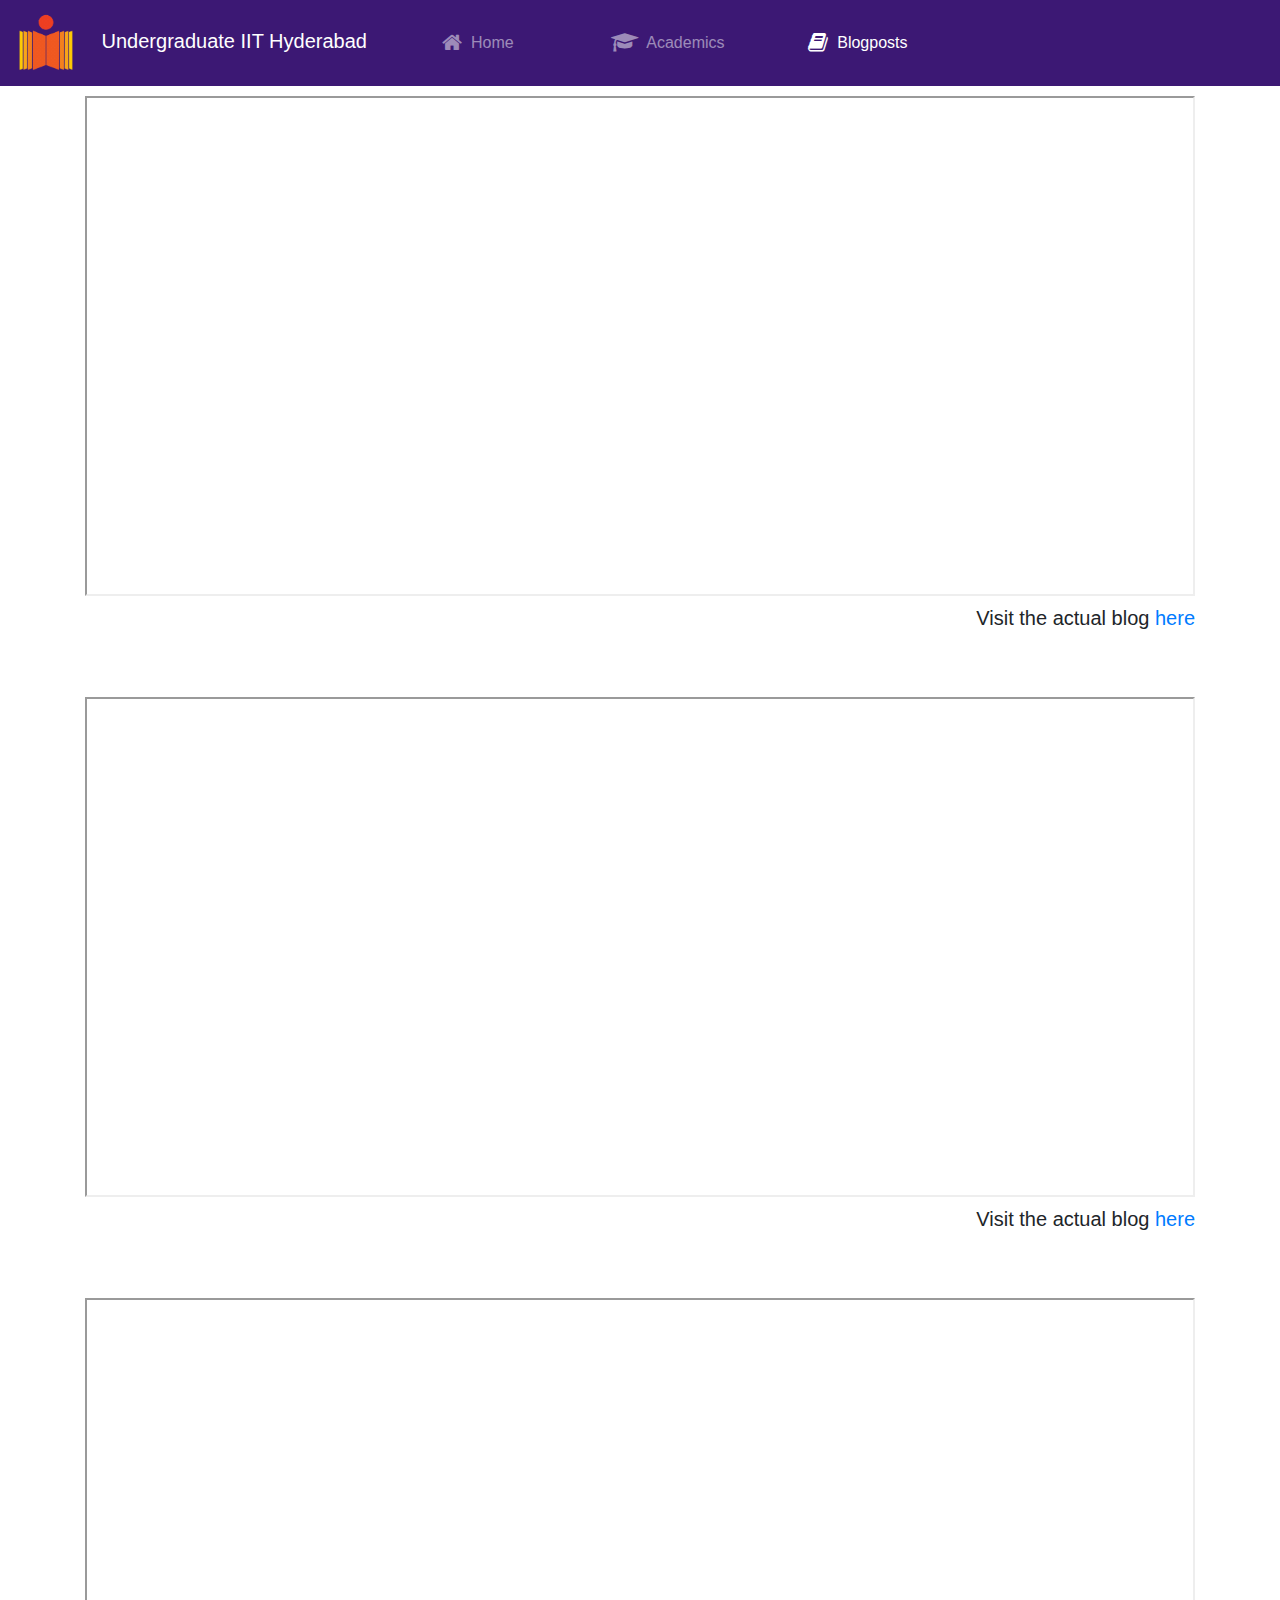
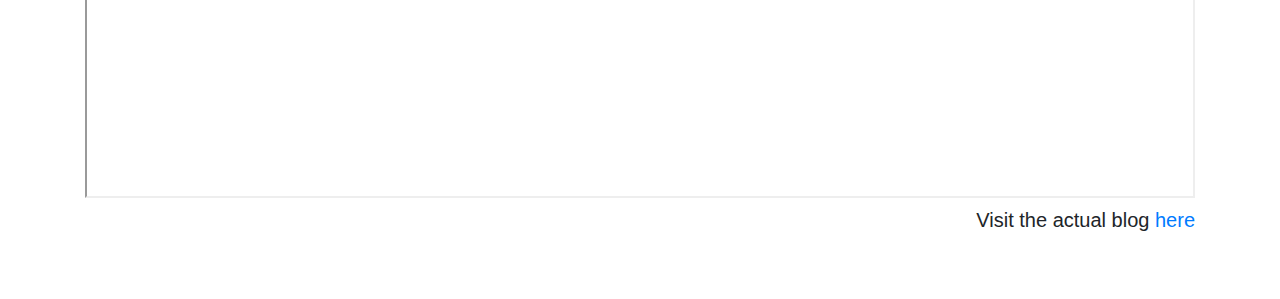
<file: blogposts.html>
<!DOCTYPE html>
<html lang = "en">
	<head>
		<title>Blogposts</title>
		<meta charset = "utf-8">
		<meta name="viewport" content="width=device-width, initial-scale=1">
		<meta http-equiv="x-ua-compatible" content="ie=edge">  
  
		<link rel="stylesheet" href="https://maxcdn.bootstrapcdn.com/bootstrap/4.5.2/css/bootstrap.min.css">
		<link rel="stylesheet" href="https://cdnjs.cloudflare.com/ajax/libs/font-awesome/4.7.0/css/font-awesome.min.css">
		<link rel="stylesheet" href = "css\index.css">
		<link href="https://fonts.googleapis.com/css?family=Lato&display=swap" rel="stylesheet">
		<script src="https://ajax.googleapis.com/ajax/libs/jquery/3.5.1/jquery.min.js"></script>
		<script src="https://cdnjs.cloudflare.com/ajax/libs/popper.js/1.16.0/umd/popper.min.js"></script>
		<script src="https://maxcdn.bootstrapcdn.com/bootstrap/4.5.2/js/bootstrap.min.js"></script>
	</head>
	
	<body>
	
		<nav class="navbar navbar-expand-md navbar-dark fixed-top">
			<a class="navbar-brand" href="index.html">
				<img src="img/iithlogo.png" width="60px" height="60px" alt="logo"> Undergraduate IIT Hyderabad
			</a>
			<button type="button" class="navbar-toggler" data-toggle="collapse" data-target="#Navbar">
				<span class="navbar-toggler-icon"></span>                       
			</button>
				
			<div class = "collapse navbar-collapse" id = "Navbar">
				<ul class = "navbar-nav">
					<li class="nav-item"><a class="nav-link" href="index.html"><span class="fa fa-home fa-lg"></span>&nbsp Home</a></li>
					<li class="nav-item"><a class="nav-link" href="academics.html"><span class="fa fa-graduation-cap fa-lg"></span>&nbsp Academics</a></li>
					<li class="nav-item active"><a class="nav-link" href="#"><span class="fa fa-book fa-lg"></span>&nbsp Blogposts</a></li>				
				</ul>
			</div>
		</nav>
		<br><br><br><br>
		<div class = "container">
			<iframe src="https://machinelearningmastery.com/ensemble-learning-and-occams-razor/" title="first blog"></iframe><br>
			<p style = "font-size:20px;text-align:right">Visit the actual blog <a href = "https://machinelearningmastery.com/ensemble-learning-and-occams-razor/">here<a></p><br><br>
			
			<iframe src="http://iamtrask.github.io/2017/03/21/synthetic-gradients/" title="second blog"></iframe><br>
			<p style = "font-size:20px;text-align:right">Visit the actual blog <a href = "http://iamtrask.github.io/2017/03/21/synthetic-gradients/">here<a></p><br><br>
			
			<iframe src="https://www.oreilly.com/radar/machine-learning-and-the-production-gap/" title="ml and production"/></iframe><br>
			<p style = "font-size:20px;text-align:right">Visit the actual blog <a href = "https://docs.microsoft.com/en-gb/archive/blogs/machinelearning/snip-insights-an-open-source-cross-platform-ai-tool-for-intelligent-screen-capture">here<a></p><br><br>
		</div>
	</body>
</html>
</file>
